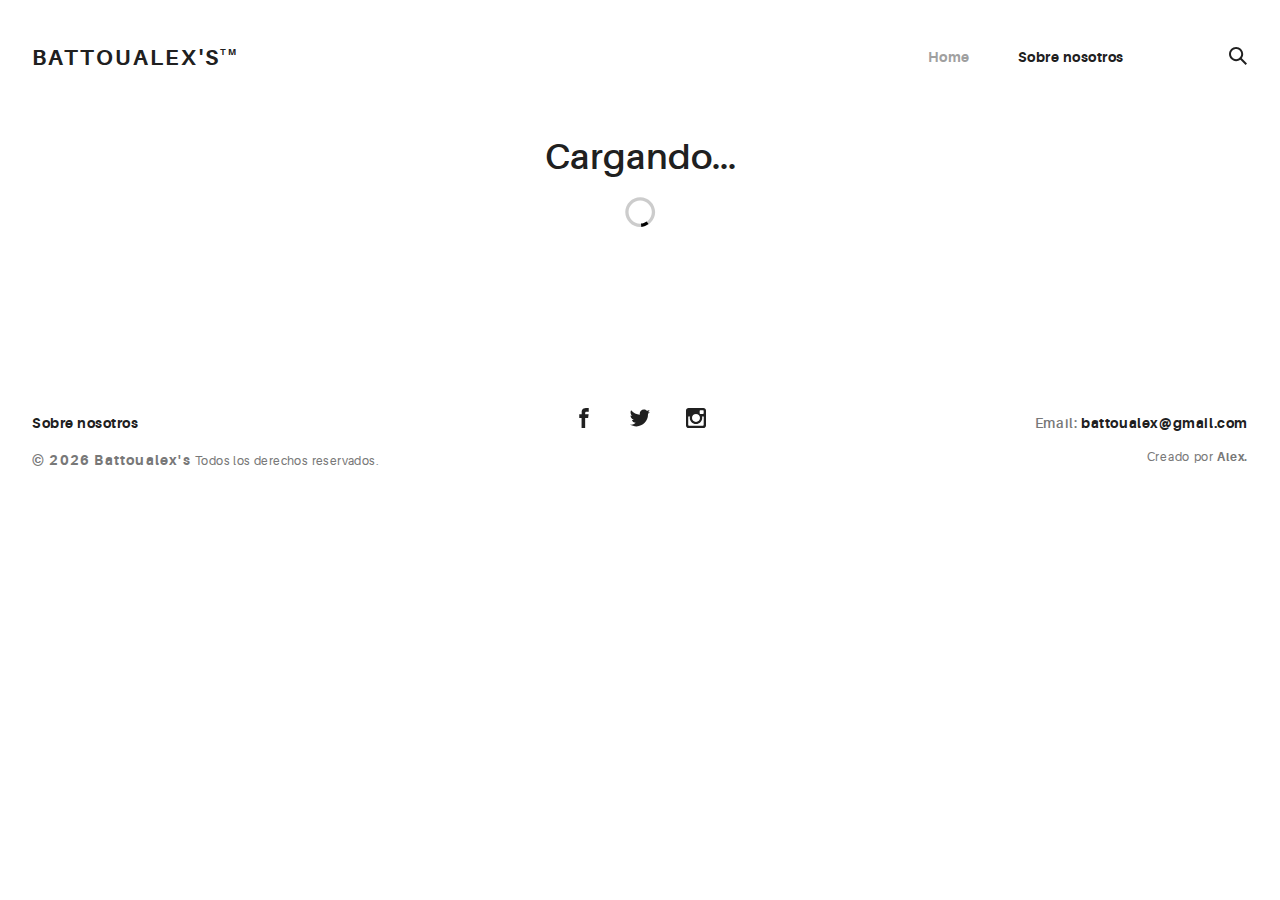
<file: docs/index.html>
<!doctype html><html lang="en"><head><meta charset="utf-8"><title>Portafolio</title><meta name="viewport" content="width=device-width,initial-scale=1"><!-- <link rel="icon" type="image/x-icon" href="favicon.ico"> --><link rel="icon" type="image/svg+xml" href="assets/img/urku-ico.svg"><link rel="stylesheet" href="assets/css/aurora-pack.min.css"><link rel="stylesheet" href="assets/css/aurora-theme-base.min.css"><link rel="stylesheet" href="assets/css/urku.css"><link href="styles.2a6afea83b5afe8d71d6.bundle.css" rel="stylesheet"/></head><body><app-root></app-root><script src="assets/js/svg4everybody.min.js"></script><script>svg4everybody();</script><script type="text/javascript" src="inline.d6e42b8df660f0e7f732.bundle.js"></script><script type="text/javascript" src="polyfills.8eba0ab53b5457105d75.bundle.js"></script><script type="text/javascript" src="vendor.6fea970a7c9254e334ec.bundle.js"></script><script type="text/javascript" src="main.b5e3c4ab23d0b8b8082c.bundle.js"></script></body></html>
</file>
<file: docs/assets/css/urku.css>
/* * * * * * * * * * * * * * * * * * * * *\
 UrkuPortfolio v1.0.0
 Urku is a prtfolio template with a very clean style.
 (c) 2016 Lionel <lionel@pixeden.com> (http://pixeden.com)
 https://bitbucket.org/elrumordelaluz/urkuportfolio
 Licensed under  MIT
\* * * * * * * * * * * * * * * * * * * * */
@charset "UTF-8";
body {
  margin: 0;
}

.rk-container {
  margin-right: auto;
  margin-left: auto;
  padding-left: .25rem;
  padding-right: .25rem;
}
@media (min-width: 40em) {
  .rk-container {
    max-width: 88.88889em;
    width: 95vw;
  }
  .rk-container--inner {
    max-width: 68.88889em;
    width: 82vw;
  }
}
.rk-container--full {
  max-width: 100%;
  padding-left: 0;
  padding-right: 0;
  width: 100%;
}
@media (min-width: 64em) {
  .rk-container {
    padding-left: 0;
    padding-right: 0;
  }
}

.rk-main {
  z-index: 1;
  position: static;
}
.top-fixed .rk-main {
  padding-top: 8.5rem;
}
@media (min-width: 64em) {
  .rk-main {
    position: relative;
  }
}

.rk-header {
  background-color: #fff;
  position: relative;
  z-index: 5;
}
.top-fixed .rk-header {
  position: fixed;
}

.rk-topbar {
  -webkit-box-align: start;
  -webkit-align-items: flex-start;
  -ms-flex-align: start;
          align-items: flex-start;
  display: -webkit-box;
  display: -webkit-flex;
  display: -ms-flexbox;
  display:         flex;
  -webkit-flex-wrap: wrap;
      -ms-flex-wrap: wrap;
          flex-wrap: wrap;
  -webkit-box-pack: justify;
  -webkit-justify-content: space-between;
  -ms-flex-pack: justify;
          justify-content: space-between;
  padding-bottom: 3.3rem;
  padding-top: 2.8rem;
}
@media (min-width: 64em) {
  .rk-topbar {
    padding-bottom: 0;
  }
}

.rk-logo {
  -webkit-box-flex: 0;
  -webkit-flex: 0 0 100%;
      -ms-flex: 0 0 100%;
          flex: 0 0 100%;
  font-size: 1.375rem;
  font-weight: 700;
  letter-spacing: 2.25px;
  text-align: center;
  text-transform: uppercase;
  width: 20%;
}
.rk-logo sup {
  font-size: .5625rem;
  position: relative;
  top: -1px;
}
@media (min-width: 64em) {
  .rk-logo {
    -webkit-box-flex: 1;
    -webkit-flex: 1;
        -ms-flex: 1;
            flex: 1;
    text-align: left;
  }
}

.rk-search {
  -webkit-align-self: flex-start;
  -ms-flex-item-align: start;
          align-self: flex-start;
  margin-bottom: 3.4rem;
  margin-left: 7.7rem;
  padding-top: .16rem;
  position: relative;
}
.rk-search label,
.rk-search input {
  display: inline-block;
  vertical-align: middle;
}
.rk-search label {
  cursor: pointer;
  height: 1.875rem;
  left: -1.5rem;
  padding-bottom: .67em;
  padding-top: 0;
  position: absolute;
  top: 0;
  -webkit-transition: color .3s;
          transition: color .3s;
  width: 1.875rem;
  z-index: 20;
}
.rk-search svg {
  height: 100%;
  width: 100%;
}
.rk-search input {
  background-color: transparent;
  border: 0;
  font-size: .875rem;
  opacity: 0;
  outline: 0;
  padding: 0;
  padding-bottom: .3em;
  -webkit-transition: .3s;
          transition: .3s;
  z-index: 10;
  width: 1px;
}
.rk-search input:focus {
  opacity: 1;
  padding-left: .5rem;
  width: 100px;
}
.rk-search input:focus + label {
  color: #a0a0a0;
}

.rk-navmobile {
  position: relative;
}

.rk-mobile-menu {
  display: none;
}
.rk-mobile-menu + label {
  cursor: pointer;
  display: inline-block;
  height: 24px;
  left: 2.5vw;
  position: absolute;
  top: 2.7rem;
  width: 16px;
  z-index: 300;
}
.rk-mobile-menu + label svg {
  height: 4px;
  width: 20px;
  margin: 0;
  display: block;
  margin-bottom: 3px;
  -webkit-transition: .3s;
          transition: .3s;
}
.rk-mobile-menu + label svg:nth-of-type(1) {
  -webkit-transform-origin: center left;
      -ms-transform-origin: center left;
          transform-origin: center left;
}
.rk-mobile-menu + label svg:nth-of-type(3) {
  -webkit-transform-origin: center left;
      -ms-transform-origin: center left;
          transform-origin: center left;
}
@media (min-width: 64em) {
  .rk-mobile-menu + label {
    display: none;
  }
}
.rk-mobile-menu:checked + label,
.rk-mobile-menu + label:hover {
  color: #a0a0a0;
}
.rk-mobile-menu:checked + label svg:nth-of-type(1) {
  -webkit-transform: rotate(45deg);
      -ms-transform: rotate(45deg);
          transform: rotate(45deg);
}
.rk-mobile-menu:checked + label svg:nth-of-type(2) {
  -webkit-transform: translateX(-100%);
      -ms-transform: translateX(-100%);
          transform: translateX(-100%);
  opacity: 0;
}
.rk-mobile-menu:checked + label svg:nth-of-type(3) {
  -webkit-transform: rotate(-45deg);
      -ms-transform: rotate(-45deg);
          transform: rotate(-45deg);
}

.rk-footer {
  margin-top: 10.5rem;
  margin-bottom: 2rem;
}

.rk-footer__text {
  color: #787878;
  font-size: .75rem;
  margin-bottom: .875rem;
}
.rk-footer__text span {
  font-size: .875rem;
}

.rk-footer__copy {
  letter-spacing: .4px;
}
.rk-footer__copy span {
  letter-spacing: 1.2px;
}

.rk-footer__contact {
  display: inline-block;
  letter-spacing: .6px;
}

.rk-footer__by {
  letter-spacing: .7px;
}

.rk-social-btn {
  background: none;
  border: 0;
  display: inline-block;
  height: 20px;
  margin-left: 1rem;
  margin-right: 1rem;
  width: 20px;
}
.rk-social-btn:first-child {
  margin-left: 0;
}
.rk-social-btn:last-child {
  margin-right: 0;
}
.rk-social-btn svg {
  height: 100%;
  width: 100%;
}

.rk-layout-ctrl-cont {
  position: absolute;
  text-align: right;
  top: 2.65rem;
  padding-right: 2.5rem;
}
.top-fixed .rk-layout-ctrl-cont {
  position: fixed;
  z-index: 401;
}
.top-fixed .rk-layout-ctrl-cont:first-of-type {
  top: 2.65rem;
}
@media (min-width: 64em) {
  .rk-layout-ctrl-cont {
    padding-right: 0;
    top: 2.25rem;
  }
  .rk-layout-ctrl-cont:first-of-type {
    top: 0;
  }
  .top-fixed .rk-layout-ctrl-cont {
    top: 10.7625rem;
    z-index: -1;
  }
  .top-fixed .rk-layout-ctrl-cont:first-of-type {
    top: 8.5rem;
  }
}

.rk-layout-ctrl {
  cursor: pointer;
  display: none;
  float: right;
  clear: both;
  height: 28px;
  opacity: 0;
  padding-right: .09rem;
  padding-top: 0;
  -webkit-transition: color .3s;
          transition: color .3s;
  width: 20px;
  z-index: 401;
  position: absolute;
}
.rk-layout-ctrl:hover {
  color: #a0a0a0;
}
.rk-layout-ctrl svg {
  height: 100%;
  width: 100%;
}
@media (min-width: 40em) {
  .rk-layout-ctrl {
    display: inline-block;
  }
}
@media (min-width: 64em) {
  .rk-layout-ctrl {
    opacity: 1;
    position: static;
  }
}

.layout-ctrl-input {
  display: none;
}
.layout-ctrl-input:checked + .rk-layout-ctrl-cont label {
  display: none;
  color: #a0a0a0;
}
@media (min-width: 64em) {
  .layout-ctrl-input:checked + .rk-layout-ctrl-cont label {
    display: block;
  }
}

.rk-layout-ctrl-mobile {
  color: #a0a0a0;
  height: 19px;
  position: absolute;
  right: 40px;
  top: 46px;
  width: 19px;
  z-index: 400;
}
.top-fixed .rk-layout-ctrl-mobile {
  position: fixed;
}
.rk-layout-ctrl-mobile svg {
  -webkit-transition: -webkit-transform 250ms;
          transition:         transform 250ms;
  position: absolute;
  width: 48%;
}
.rk-layout-ctrl-mobile svg:nth-child(1),
.rk-layout-ctrl-mobile svg:nth-child(2) {
  top: 0;
  -webkit-transform-origin: top center;
      -ms-transform-origin: top center;
          transform-origin: top center;
}
.rk-layout-ctrl-mobile svg:nth-child(1),
.rk-layout-ctrl-mobile svg:nth-child(3) {
  left: 0;
}
.rk-layout-ctrl-mobile svg:nth-child(2),
.rk-layout-ctrl-mobile svg:nth-child(4) {
  right: 0;
}
.rk-layout-ctrl-mobile svg:nth-child(3),
.rk-layout-ctrl-mobile svg:nth-child(4) {
  bottom: 0;
  -webkit-transform-origin: bottom center;
      -ms-transform-origin: bottom center;
          transform-origin: bottom center;
}
.rk-layout-ctrl-mobile svg:nth-child(1),
.rk-layout-ctrl-mobile svg:nth-child(4) {
  -webkit-transform: scaleY(1.3);
      -ms-transform: scaleY(1.3);
          transform: scaleY(1.3);
}
.rk-layout-ctrl-mobile svg:nth-child(2),
.rk-layout-ctrl-mobile svg:nth-child(3) {
  -webkit-transform: scaleY(.7);
      -ms-transform: scaleY(.7);
          transform: scaleY(.7);
}
.rk-layout-ctrl-mobile.layout-blog svg:nth-child(1),
.rk-layout-ctrl-mobile.layout-blog svg:nth-child(3) {
  -webkit-transform: scaleX(1.3);
      -ms-transform: scaleX(1.3);
          transform: scaleX(1.3);
  -webkit-transform-origin: left center;
      -ms-transform-origin: left center;
          transform-origin: left center;
}
.rk-layout-ctrl-mobile.layout-blog svg:nth-child(2),
.rk-layout-ctrl-mobile.layout-blog svg:nth-child(4) {
  -webkit-transform: scaleX(1.3);
      -ms-transform: scaleX(1.3);
          transform: scaleX(1.3);
  -webkit-transform-origin: right center;
      -ms-transform-origin: right center;
          transform-origin: right center;
}
#layout-grid:checked ~ .rk-layout-ctrl-mobile svg {
  -webkit-transform: scale(1);
      -ms-transform: scale(1);
          transform: scale(1);
}
@media (max-width: 40em) {
  .rk-layout-ctrl-mobile {
    display: none;
  }
}
@media (min-width: 64em) {
  .rk-layout-ctrl-mobile {
    display: none;
  }
}

.rk-portfolio__items {
  margin-top: -4px;
}
@media (min-width: 40em) {
  .rk-portfolio__items {
    display: -webkit-box;
    display: -webkit-flex;
    display: -ms-flexbox;
    display:         flex;
    -webkit-flex-wrap: wrap;
        -ms-flex-wrap: wrap;
            flex-wrap: wrap;
    margin-left: -4px;
    margin-right: -4px;
  }
}

.rk-item {
  display: block;
  margin: 0;
  margin-bottom: .5rem;
  position: relative;
}
.rk-item.ae-masonry__item {
  display: inline-block;
  margin-bottom: 0;
}
.rk-item img {
  display: block;
  width: 100%;
}
.rk-item:hover .item-meta {
  opacity: 1;
  visibility: visible;
}
.rk-item--flex {
  background-position: center center;
  background-repeat: no-repeat;
  background-size: cover;
  border-color: white;
  border-width: 4px;
  border-style: solid;
  -webkit-box-flex: 1;
  -webkit-flex: 1;
      -ms-flex: 1;
          flex: 1;
  margin-bottom: 0;
  overflow: hidden;
}
.rk-item--flex:after {
  display: none;
}
.rk-item--flex:before {
  content: "";
  display: block;
  padding-top: 100%;
}
.rk-item--flex:hover {
  background-color: #000;
  background-blend-mode: luminosity;
}
@media (min-width: 40em) {
  .rk-item {
    border-width: 4px;
  }
}

.post-img {
  background-position: center center;
  background-repeat: no-repeat;
  background-size: cover;
  display: block;
  position: relative;
}
.post-img:before {
  content: "";
  display: block;
  padding-top: 100%;
}
.post-img:hover {
  background-color: #000;
  background-blend-mode: luminosity;
}
.post-img:hover .item-meta {
  opacity: 1;
  visibility: visible;
}

.item-meta {
  -webkit-box-align: center;
  -webkit-align-items: center;
  -ms-flex-align: center;
          align-items: center;
  background-color: rgba(255, 255, 255, .75);
  bottom: 0;
  color: #202020;
  display: -webkit-box;
  display: -webkit-flex;
  display: -ms-flexbox;
  display:         flex;
  -webkit-box-orient: vertical;
  -webkit-box-direction: normal;
  -webkit-flex-direction: column;
      -ms-flex-direction: column;
          flex-direction: column;
  font-size: .67rem;
  -webkit-box-pack: center;
  -webkit-justify-content: center;
  -ms-flex-pack: center;
          justify-content: center;
  left: 0;
  margin: auto;
  opacity: 0;
  padding: 2%;
  position: absolute;
  right: 0;
  text-align: center;
  -webkit-transition: opacity .5s;
          transition: opacity .5s;
  top: 0;
}
.item-meta h2 {
  font-size: 2.25em;
  font-weight: 700;
}
.item-meta p {
  font-size: 1.5em;
  margin-bottom: 0;
}
@media (min-width: 64em) {
  .item-meta {
    font-size: 1vw;
  }
}
@media (min-width: 94.75em) {
  .item-meta {
    font-size: 1rem;
  }
}

@media (min-width: 40em) {
  .rk-size-12 .item-meta h2,
  .fz-12 .item-meta2 h2 {
    font-size: 2.25em;
  }
  .rk-size-12 .item-meta p,
  .fz-12 .item-meta2 p {
    font-size: 1.5em;
  }
  .rk-size-8 .item-meta h2,
  .fz-8 .item-meta h2 {
    font-size: 2em;
  }
  .rk-size-8 .item-meta p,
  .fz-8 .item-meta p {
    font-size: 1.5em;
  }
  .rk-size-6 .item-meta h2,
  .fz-6 .item-meta h2 {
    font-size: 1.75em;
  }
  .rk-size-6 .item-meta p,
  .fz-6 .item-meta p {
    font-size: 1.3125em;
  }
  .rk-size-4 .item-meta h2,
  .fz-4 .item-meta h2 {
    font-size: 1.5em;
  }
  .rk-size-4 .item-meta p,
  .fz-4 .item-meta p {
    font-size: 1.125em;
  }
  .rk-size-3 .item-meta h2,
  .fz-3 .item-meta h2 {
    font-size: 1.3125em;
  }
  .rk-size-3 .item-meta p,
  .fz-3 .item-meta p {
    font-size: 1.125em;
  }
  #layout-grid:checked ~ .rk-portfolio .rk-tosize-12 .item-meta h2 {
    font-size: 2.25em;
  }
  #layout-grid:checked ~ .rk-portfolio .rk-tosize-12 .item-meta p {
    font-size: 1.5em;
  }
  #layout-grid:checked ~ .rk-portfolio .rk-tosize-6 .item-meta h2 {
    font-size: 1.75em;
  }
  #layout-grid:checked ~ .rk-portfolio .rk-tosize-6 .item-meta p {
    font-size: 1.3125em;
  }
  #layout-grid:checked ~ .rk-portfolio .rk-tosize-4 .item-meta h2,
  #layout-grid:checked ~ .rk-portfolio .rk-tosize-8 .rk-tosize-6 .item-meta h2 {
    font-size: 1.5em;
  }
  #layout-grid:checked ~ .rk-portfolio .rk-tosize-4 .item-meta p,
  #layout-grid:checked ~ .rk-portfolio .rk-tosize-8 .rk-tosize-6 .item-meta p {
    font-size: 1.125em;
  }
  #layout-grid:checked ~ .rk-portfolio .rk-tosize-3 .item-meta h2,
  #layout-grid:checked ~ .rk-portfolio .rk-tosize-6 .rk-tosize-6 .item-meta h2 {
    font-size: 1.3125em;
  }
  #layout-grid:checked ~ .rk-portfolio .rk-tosize-3 .item-meta p,
  #layout-grid:checked ~ .rk-portfolio .rk-tosize-6 .rk-tosize-6 .item-meta p {
    font-size: 1.125em;
  }
}

.ae-masonry .item-meta h2 {
  font-size: 2.25em;
}

.ae-masonry .item-meta p {
  font-size: 1.5em;
}

@media (min-width: 40em) {
  .rk-portfolio .ae-masonry-sm-2 .item-meta h2,
  .rk-portfolio .ae-grid__item[class*="item-sm"]:nth-child(1):nth-last-child(2) h2,
  .rk-portfolio .ae-grid__item[class*="item-sm"]:nth-child(1):nth-last-child(2) ~ .ae-grid__item[class*="item-sm"] h2 {
    font-size: 1.75em;
  }
  .rk-portfolio .ae-masonry-sm-2 .item-meta p,
  .rk-portfolio .ae-grid__item[class*="item-sm"]:nth-child(1):nth-last-child(2) p,
  .rk-portfolio .ae-grid__item[class*="item-sm"]:nth-child(1):nth-last-child(2) ~ .ae-grid__item[class*="item-sm"] p {
    font-size: 1.3125em;
  }
  .rk-portfolio .ae-masonry-sm-3 .item-meta h2,
  .rk-portfolio .ae-grid__item[class*="item-sm"]:nth-child(1):nth-last-child(3) h2,
  .rk-portfolio .ae-grid__item[class*="item-sm"]:nth-child(1):nth-last-child(3) ~ .ae-grid__item[class*="item-sm"] h2 {
    font-size: 1.5em;
  }
  .rk-portfolio .ae-masonry-sm-3 .item-meta p,
  .rk-portfolio .ae-grid__item[class*="item-sm"]:nth-child(1):nth-last-child(3) p,
  .rk-portfolio .ae-grid__item[class*="item-sm"]:nth-child(1):nth-last-child(3) ~ .ae-grid__item[class*="item-sm"] p {
    font-size: 1.125em;
  }
  .rk-portfolio .ae-masonry-sm-4 .item-meta h2,
  .rk-portfolio .ae-grid__item[class*="item-sm"]:nth-child(1):nth-last-child(4) h2,
  .rk-portfolio .ae-grid__item[class*="item-sm"]:nth-child(1):nth-last-child(4) ~ .ae-grid__item[class*="item-sm"] h2 {
    font-size: 1.3125em;
  }
  .rk-portfolio .ae-masonry-sm-4 .item-meta p,
  .rk-portfolio .ae-grid__item[class*="item-sm"]:nth-child(1):nth-last-child(4) p,
  .rk-portfolio .ae-grid__item[class*="item-sm"]:nth-child(1):nth-last-child(4) ~ .ae-grid__item[class*="item-sm"] p {
    font-size: 1.125em;
  }
}

@media (min-width: 52em) {
  .rk-portfolio .ae-masonry-md-2 .item-meta h2,
  .rk-portfolio .ae-grid__item[class*="item-md"]:nth-child(1):nth-last-child(2) h2,
  .rk-portfolio .ae-grid__item[class*="item-md"]:nth-child(1):nth-last-child(2) ~ .ae-grid__item[class*="item-md"] h2 {
    font-size: 1.75em;
  }
  .rk-portfolio .ae-masonry-md-2 .item-meta p,
  .rk-portfolio .ae-grid__item[class*="item-md"]:nth-child(1):nth-last-child(2) p,
  .rk-portfolio .ae-grid__item[class*="item-md"]:nth-child(1):nth-last-child(2) ~ .ae-grid__item[class*="item-md"] p {
    font-size: 1.3125em;
  }
  .rk-portfolio .ae-masonry-md-3 .item-meta h2,
  .rk-portfolio .ae-grid__item[class*="item-md"]:nth-child(1):nth-last-child(3) h2,
  .rk-portfolio .ae-grid__item[class*="item-md"]:nth-child(1):nth-last-child(3) ~ .ae-grid__item[class*="item-md"] h2 {
    font-size: 1.5em;
  }
  .rk-portfolio .ae-masonry-md-3 .item-meta p,
  .rk-portfolio .ae-grid__item[class*="item-md"]:nth-child(1):nth-last-child(3) p,
  .rk-portfolio .ae-grid__item[class*="item-md"]:nth-child(1):nth-last-child(3) ~ .ae-grid__item[class*="item-md"] p {
    font-size: 1.125em;
  }
  .rk-portfolio .ae-masonry-md-4 .item-meta h2,
  .rk-portfolio .ae-grid__item[class*="item-md"]:nth-child(1):nth-last-child(4) h2,
  .rk-portfolio .ae-grid__item[class*="item-md"]:nth-child(1):nth-last-child(4) ~ .ae-grid__item[class*="item-md"] h2 {
    font-size: 1.3125em;
  }
  .rk-portfolio .ae-masonry-md-4 .item-meta p,
  .rk-portfolio .ae-grid__item[class*="item-md"]:nth-child(1):nth-last-child(4) p,
  .rk-portfolio .ae-grid__item[class*="item-md"]:nth-child(1):nth-last-child(4) ~ .ae-grid__item[class*="item-md"] p {
    font-size: 1.125em;
  }
}

@media (min-width: 64em) {
  .rk-portfolio .ae-masonry-lg-2 .item-meta h2,
  .rk-portfolio .ae-grid__item[class*="item-lg"]:nth-child(1):nth-last-child(2) h2,
  .rk-portfolio .ae-grid__item[class*="item-lg"]:nth-child(1):nth-last-child(2) ~ .ae-grid__item[class*="item-lg"] h2 {
    font-size: 1.75em;
  }
  .rk-portfolio .ae-masonry-lg-2 .item-meta p,
  .rk-portfolio .ae-grid__item[class*="item-lg"]:nth-child(1):nth-last-child(2) p,
  .rk-portfolio .ae-grid__item[class*="item-lg"]:nth-child(1):nth-last-child(2) ~ .ae-grid__item[class*="item-lg"] p {
    font-size: 1.3125em;
  }
  .rk-portfolio .ae-masonry-lg-3 .item-meta h2,
  .rk-portfolio .ae-grid__item[class*="item-lg"]:nth-child(1):nth-last-child(3) h2,
  .rk-portfolio .ae-grid__item[class*="item-lg"]:nth-child(1):nth-last-child(3) ~ .ae-grid__item[class*="item-lg"] h2 {
    font-size: 1.5em;
  }
  .rk-portfolio .ae-masonry-lg-3 .item-meta p,
  .rk-portfolio .ae-grid__item[class*="item-lg"]:nth-child(1):nth-last-child(3) p,
  .rk-portfolio .ae-grid__item[class*="item-lg"]:nth-child(1):nth-last-child(3) ~ .ae-grid__item[class*="item-lg"] p {
    font-size: 1.125em;
  }
  .rk-portfolio .ae-masonry-lg-4 .item-meta h2,
  .rk-portfolio .ae-grid__item[class*="item-lg"]:nth-child(1):nth-last-child(4) h2,
  .rk-portfolio .ae-grid__item[class*="item-lg"]:nth-child(1):nth-last-child(4) ~ .ae-grid__item[class*="item-lg"] h2 {
    font-size: 1.3125em;
  }
  .rk-portfolio .ae-masonry-lg-4 .item-meta p,
  .rk-portfolio .ae-grid__item[class*="item-lg"]:nth-child(1):nth-last-child(4) p,
  .rk-portfolio .ae-grid__item[class*="item-lg"]:nth-child(1):nth-last-child(4) ~ .ae-grid__item[class*="item-lg"] p {
    font-size: 1.125em;
  }
}

@media (min-width: 75em) {
  .rk-portfolio .ae-masonry-xl-2 .item-meta h2,
  .rk-portfolio .ae-grid__item[class*="item-xl"]:nth-child(1):nth-last-child(2) h2,
  .rk-portfolio .ae-grid__item[class*="item-xl"]:nth-child(1):nth-last-child(2) ~ .ae-grid__item[class*="item-xl"] h2 {
    font-size: 1.75em;
  }
  .rk-portfolio .ae-masonry-xl-2 .item-meta p,
  .rk-portfolio .ae-grid__item[class*="item-xl"]:nth-child(1):nth-last-child(2) p,
  .rk-portfolio .ae-grid__item[class*="item-xl"]:nth-child(1):nth-last-child(2) ~ .ae-grid__item[class*="item-xl"] p {
    font-size: 1.3125em;
  }
  .rk-portfolio .ae-masonry-xl-3 .item-meta h2,
  .rk-portfolio .ae-grid__item[class*="item-xl"]:nth-child(1):nth-last-child(3) h2,
  .rk-portfolio .ae-grid__item[class*="item-xl"]:nth-child(1):nth-last-child(3) ~ .ae-grid__item[class*="item-xl"] h2 {
    font-size: 1.5em;
  }
  .rk-portfolio .ae-masonry-xl-3 .item-meta p,
  .rk-portfolio .ae-grid__item[class*="item-xl"]:nth-child(1):nth-last-child(3) p,
  .rk-portfolio .ae-grid__item[class*="item-xl"]:nth-child(1):nth-last-child(3) ~ .ae-grid__item[class*="item-xl"] p {
    font-size: 1.125em;
  }
  .rk-portfolio .ae-masonry-xl-4 .item-meta h2,
  .rk-portfolio .ae-grid__item[class*="item-xl"]:nth-child(1):nth-last-child(4) h2,
  .rk-portfolio .ae-grid__item[class*="item-xl"]:nth-child(1):nth-last-child(4) ~ .ae-grid__item[class*="item-xl"] h2 {
    font-size: 1.3125em;
  }
  .rk-portfolio .ae-masonry-xl-4 .item-meta p,
  .rk-portfolio .ae-grid__item[class*="item-xl"]:nth-child(1):nth-last-child(4) p,
  .rk-portfolio .ae-grid__item[class*="item-xl"]:nth-child(1):nth-last-child(4) ~ .ae-grid__item[class*="item-xl"] p {
    font-size: 1.125em;
  }
}

@media (min-width: 40em) {
  .rk-size-1 {
    -webkit-box-flex: 0;
    -webkit-flex-grow: 0;
    -ms-flex-positive: 0;
            flex-grow: 0;
    -webkit-flex-shrink: 0;
    -ms-flex-negative: 0;
            flex-shrink: 0;
    -webkit-flex-basis: auto;
    -ms-flex-preferred-size: auto;
            flex-basis: auto;
    width: 8.33333%;
  }
  .rk-size-2 {
    -webkit-box-flex: 0;
    -webkit-flex-grow: 0;
    -ms-flex-positive: 0;
            flex-grow: 0;
    -webkit-flex-shrink: 0;
    -ms-flex-negative: 0;
            flex-shrink: 0;
    -webkit-flex-basis: auto;
    -ms-flex-preferred-size: auto;
            flex-basis: auto;
    width: 16.66667%;
  }
  .rk-size-3 {
    -webkit-box-flex: 0;
    -webkit-flex-grow: 0;
    -ms-flex-positive: 0;
            flex-grow: 0;
    -webkit-flex-shrink: 0;
    -ms-flex-negative: 0;
            flex-shrink: 0;
    -webkit-flex-basis: auto;
    -ms-flex-preferred-size: auto;
            flex-basis: auto;
    width: 25%;
  }
  .rk-size-4 {
    -webkit-box-flex: 0;
    -webkit-flex-grow: 0;
    -ms-flex-positive: 0;
            flex-grow: 0;
    -webkit-flex-shrink: 0;
    -ms-flex-negative: 0;
            flex-shrink: 0;
    -webkit-flex-basis: auto;
    -ms-flex-preferred-size: auto;
            flex-basis: auto;
    width: 33.33333%;
  }
  .rk-size-5 {
    -webkit-box-flex: 0;
    -webkit-flex-grow: 0;
    -ms-flex-positive: 0;
            flex-grow: 0;
    -webkit-flex-shrink: 0;
    -ms-flex-negative: 0;
            flex-shrink: 0;
    -webkit-flex-basis: auto;
    -ms-flex-preferred-size: auto;
            flex-basis: auto;
    width: 41.66667%;
  }
  .rk-size-6 {
    -webkit-box-flex: 0;
    -webkit-flex-grow: 0;
    -ms-flex-positive: 0;
            flex-grow: 0;
    -webkit-flex-shrink: 0;
    -ms-flex-negative: 0;
            flex-shrink: 0;
    -webkit-flex-basis: auto;
    -ms-flex-preferred-size: auto;
            flex-basis: auto;
    width: 50%;
  }
  .rk-size-7 {
    -webkit-box-flex: 0;
    -webkit-flex-grow: 0;
    -ms-flex-positive: 0;
            flex-grow: 0;
    -webkit-flex-shrink: 0;
    -ms-flex-negative: 0;
            flex-shrink: 0;
    -webkit-flex-basis: auto;
    -ms-flex-preferred-size: auto;
            flex-basis: auto;
    width: 58.33333%;
  }
  .rk-size-8 {
    -webkit-box-flex: 0;
    -webkit-flex-grow: 0;
    -ms-flex-positive: 0;
            flex-grow: 0;
    -webkit-flex-shrink: 0;
    -ms-flex-negative: 0;
            flex-shrink: 0;
    -webkit-flex-basis: auto;
    -ms-flex-preferred-size: auto;
            flex-basis: auto;
    width: 66.66667%;
  }
  .rk-size-9 {
    -webkit-box-flex: 0;
    -webkit-flex-grow: 0;
    -ms-flex-positive: 0;
            flex-grow: 0;
    -webkit-flex-shrink: 0;
    -ms-flex-negative: 0;
            flex-shrink: 0;
    -webkit-flex-basis: auto;
    -ms-flex-preferred-size: auto;
            flex-basis: auto;
    width: 75%;
  }
  .rk-size-10 {
    -webkit-box-flex: 0;
    -webkit-flex-grow: 0;
    -ms-flex-positive: 0;
            flex-grow: 0;
    -webkit-flex-shrink: 0;
    -ms-flex-negative: 0;
            flex-shrink: 0;
    -webkit-flex-basis: auto;
    -ms-flex-preferred-size: auto;
            flex-basis: auto;
    width: 83.33333%;
  }
  .rk-size-11 {
    -webkit-box-flex: 0;
    -webkit-flex-grow: 0;
    -ms-flex-positive: 0;
            flex-grow: 0;
    -webkit-flex-shrink: 0;
    -ms-flex-negative: 0;
            flex-shrink: 0;
    -webkit-flex-basis: auto;
    -ms-flex-preferred-size: auto;
            flex-basis: auto;
    width: 91.66667%;
  }
  .rk-size-12 {
    -webkit-box-flex: 0;
    -webkit-flex-grow: 0;
    -ms-flex-positive: 0;
            flex-grow: 0;
    -webkit-flex-shrink: 0;
    -ms-flex-negative: 0;
            flex-shrink: 0;
    -webkit-flex-basis: auto;
    -ms-flex-preferred-size: auto;
            flex-basis: auto;
    width: 100%;
  }
}

#layout-grid:checked ~ .rk-portfolio .rk-tosize-1 {
  -webkit-box-flex: 0;
  -webkit-flex-grow: 0;
  -ms-flex-positive: 0;
          flex-grow: 0;
  -webkit-flex-shrink: 0;
  -ms-flex-negative: 0;
          flex-shrink: 0;
  -webkit-flex-basis: auto;
  -ms-flex-preferred-size: auto;
          flex-basis: auto;
  width: 8.33333%;
}

#layout-grid:checked ~ .rk-portfolio .rk-tosize-2 {
  -webkit-box-flex: 0;
  -webkit-flex-grow: 0;
  -ms-flex-positive: 0;
          flex-grow: 0;
  -webkit-flex-shrink: 0;
  -ms-flex-negative: 0;
          flex-shrink: 0;
  -webkit-flex-basis: auto;
  -ms-flex-preferred-size: auto;
          flex-basis: auto;
  width: 16.66667%;
}

#layout-grid:checked ~ .rk-portfolio .rk-tosize-3 {
  -webkit-box-flex: 0;
  -webkit-flex-grow: 0;
  -ms-flex-positive: 0;
          flex-grow: 0;
  -webkit-flex-shrink: 0;
  -ms-flex-negative: 0;
          flex-shrink: 0;
  -webkit-flex-basis: auto;
  -ms-flex-preferred-size: auto;
          flex-basis: auto;
  width: 25%;
}

#layout-grid:checked ~ .rk-portfolio .rk-tosize-4 {
  -webkit-box-flex: 0;
  -webkit-flex-grow: 0;
  -ms-flex-positive: 0;
          flex-grow: 0;
  -webkit-flex-shrink: 0;
  -ms-flex-negative: 0;
          flex-shrink: 0;
  -webkit-flex-basis: auto;
  -ms-flex-preferred-size: auto;
          flex-basis: auto;
  width: 33.33333%;
}

#layout-grid:checked ~ .rk-portfolio .rk-tosize-5 {
  -webkit-box-flex: 0;
  -webkit-flex-grow: 0;
  -ms-flex-positive: 0;
          flex-grow: 0;
  -webkit-flex-shrink: 0;
  -ms-flex-negative: 0;
          flex-shrink: 0;
  -webkit-flex-basis: auto;
  -ms-flex-preferred-size: auto;
          flex-basis: auto;
  width: 41.66667%;
}

#layout-grid:checked ~ .rk-portfolio .rk-tosize-6 {
  -webkit-box-flex: 0;
  -webkit-flex-grow: 0;
  -ms-flex-positive: 0;
          flex-grow: 0;
  -webkit-flex-shrink: 0;
  -ms-flex-negative: 0;
          flex-shrink: 0;
  -webkit-flex-basis: auto;
  -ms-flex-preferred-size: auto;
          flex-basis: auto;
  width: 50%;
}

#layout-grid:checked ~ .rk-portfolio .rk-tosize-7 {
  -webkit-box-flex: 0;
  -webkit-flex-grow: 0;
  -ms-flex-positive: 0;
          flex-grow: 0;
  -webkit-flex-shrink: 0;
  -ms-flex-negative: 0;
          flex-shrink: 0;
  -webkit-flex-basis: auto;
  -ms-flex-preferred-size: auto;
          flex-basis: auto;
  width: 58.33333%;
}

#layout-grid:checked ~ .rk-portfolio .rk-tosize-8 {
  -webkit-box-flex: 0;
  -webkit-flex-grow: 0;
  -ms-flex-positive: 0;
          flex-grow: 0;
  -webkit-flex-shrink: 0;
  -ms-flex-negative: 0;
          flex-shrink: 0;
  -webkit-flex-basis: auto;
  -ms-flex-preferred-size: auto;
          flex-basis: auto;
  width: 66.66667%;
}

#layout-grid:checked ~ .rk-portfolio .rk-tosize-9 {
  -webkit-box-flex: 0;
  -webkit-flex-grow: 0;
  -ms-flex-positive: 0;
          flex-grow: 0;
  -webkit-flex-shrink: 0;
  -ms-flex-negative: 0;
          flex-shrink: 0;
  -webkit-flex-basis: auto;
  -ms-flex-preferred-size: auto;
          flex-basis: auto;
  width: 75%;
}

#layout-grid:checked ~ .rk-portfolio .rk-tosize-10 {
  -webkit-box-flex: 0;
  -webkit-flex-grow: 0;
  -ms-flex-positive: 0;
          flex-grow: 0;
  -webkit-flex-shrink: 0;
  -ms-flex-negative: 0;
          flex-shrink: 0;
  -webkit-flex-basis: auto;
  -ms-flex-preferred-size: auto;
          flex-basis: auto;
  width: 83.33333%;
}

#layout-grid:checked ~ .rk-portfolio .rk-tosize-11 {
  -webkit-box-flex: 0;
  -webkit-flex-grow: 0;
  -ms-flex-positive: 0;
          flex-grow: 0;
  -webkit-flex-shrink: 0;
  -ms-flex-negative: 0;
          flex-shrink: 0;
  -webkit-flex-basis: auto;
  -ms-flex-preferred-size: auto;
          flex-basis: auto;
  width: 91.66667%;
}

#layout-grid:checked ~ .rk-portfolio .rk-tosize-12 {
  -webkit-box-flex: 0;
  -webkit-flex-grow: 0;
  -ms-flex-positive: 0;
          flex-grow: 0;
  -webkit-flex-shrink: 0;
  -ms-flex-negative: 0;
          flex-shrink: 0;
  -webkit-flex-basis: auto;
  -ms-flex-preferred-size: auto;
          flex-basis: auto;
  width: 100%;
}

#layout-grid:checked ~ .rk-portfolio .rk-tosize-auto {
  -webkit-box-flex: 1;
  -webkit-flex: 1;
      -ms-flex: 1;
          flex: 1;
}

@media (min-width: 40em) {
  .rk-landscape:before {
    padding-top: 66.93548%;
  }
  .rk-landscape-alt:before {
    padding-top: 56.45161%;
  }
  .rk-portrait:before {
    padding-top: 134.74026%;
  }
  .rk-square:before {
    padding-top: 100%;
  }
}

#layout-grid:checked ~ .rk-portfolio .rk-tolandscape:before,
#layout-grid:checked ~ .rk-blog .rk-tolandscape:before,
.rk-blog--columns .rk-tolandscape:before {
  padding-top: 66.93548%;
}

#layout-grid:checked ~ .rk-portfolio .rk-tolandscape-alt:before,
#layout-grid:checked ~ .rk-blog .rk-tolandscape-alt:before,
.rk-blog--columns .rk-tolandscape-alt:before {
  padding-top: 56.45161%;
}

#layout-grid:checked ~ .rk-portfolio .rk-toportrait:before,
#layout-grid:checked ~ .rk-blog .rk-toportrait:before,
.rk-blog--columns .rk-toportrait:before {
  padding-top: 134.74026%;
}

#layout-grid:checked ~ .rk-portfolio .rk-tosquare:before,
#layout-grid:checked ~ .rk-blog .rk-tosquare:before,
.rk-blog--columns .rk-tosquare:before {
  padding-top: 100%;
}

.item-1 {
  background-image: url("../img/project-1.jpg");
}
@media (min-width: 40em) {
  #layout-grid:checked ~ .rk-portfolio .item-1 {
    background-position: center left;
  }
}

.item-2 {
  background-image: url("../img/project-2.jpg");
}

.item-3 {
  background-image: url("../img/project-3.jpg");
}

.item-4 {
  background-image: url("../img/project-4.jpg");
}

.item-5 {
  background-image: url("../img/project-5.jpg");
}
@media (min-width: 40em) {
  #layout-grid:checked ~ .rk-portfolio .item-5 {
    background-position: center left;
  }
}

.item-6 {
  background-image: url("../img/project-6.jpg");
}
@media (min-width: 40em) {
  #layout-grid:checked ~ .rk-portfolio .item-6 {
    background-position: top center;
  }
}

.item-7 {
  background-image: url("../img/project-7.jpg");
}

.item-8 {
  background-image: url("../img/project-8.jpg");
}

.item-9 {
  background-image: url("../img/project-9.jpg");
}

.item-10 {
  background-image: url("../img/project-10.jpg");
}

.item-11 {
  background-image: url("../img/project-11.jpg");
}

.item-12 {
  background-image: url("../img/project-12.jpg");
}

.item-13 {
  background-image: url("../img/project-13.jpg");
}
@media (min-width: 40em) {
  #layout-grid:checked ~ .rk-portfolio .item-13 {
    background-position: top right;
  }
  #layout-grid:checked ~ .rk-portfolio .item-13 {
    background-size: 142%;
  }
}

.item-14 {
  background-image: url("../img/project-14.jpg");
}

.item-15 {
  background-image: url("../img/project-15.jpg");
}

@media (min-width: 40em) {
  #layout-grid:checked ~ .rk-portfolio .rk-items-cont {
    display: -webkit-box;
    display: -webkit-flex;
    display: -ms-flexbox;
    display:         flex;
  }
}

.rk-portfolio-cover {
  background-position: center center;
  background-size: cover;
  display: -webkit-box;
  display: -webkit-flex;
  display: -ms-flexbox;
  display:         flex;
  -webkit-box-pack: center;
  -webkit-justify-content: center;
  -ms-flex-pack: center;
          justify-content: center;
  -webkit-box-align: end;
  -webkit-align-items: flex-end;
  -ms-flex-align: end;
          align-items: flex-end;
  height: 100vh;
  padding-bottom: 1.5rem;
  width: 100%;
}
@media (min-width: 40em) {
  .rk-portfolio-cover {
    padding-bottom: 2.5rem;
  }
}

.rk-portfolio--inner img {
  width: 100%;
}

.rk-portfolio-title {
  letter-spacing: .0359em;
}

.rk-portfolio-category {
  letter-spacing: .021em;
}

.rk-portfolio-inner-client span {
  letter-spacing: .05em;
}

.rk-portfolio-inner-website {
  letter-spacing: .05em;
}

.rk-portfolio-inner-date {
  letter-spacing: .02em;
}

.rk-portfolio-info {
  margin-top: 4.9rem;
}

.rk-portfolio-inner-title {
  margin-top: .2em;
}

.rk-portfolio-details p {
  margin-bottom: .4rem;
}

.item-inside__meta {
  text-align: center;
}
.item-inside__meta--contrast:before {
  background-color: rgba(255, 255, 255, .3);
  content: "";
  height: 100%;
  left: 0;
  position: absolute;
  top: 0;
  width: 100%;
  z-index: 1;
}
.item-inside__meta .rk-portfolio-title,
.item-inside__meta .rk-portfolio-category {
  position: relative;
  z-index: 2;
}

.inner-box-1 {
  margin-top: 3.4rem;
}

.inner-box-3 {
  margin-top: 6.6rem;
}

.inner-box-4 {
  margin-top: 6rem;
}

.item-inside-1 {
  /*background-image: url("../img/project-1.jpg");*/
  background-position: 50% 100%;
  background-size: 350%;
}
@media only screen and (-webkit-min-device-pixel-ratio: 1.5), only screen and (min--moz-device-pixel-ratio: 1.5), only screen and (-o-min-device-pixel-ratio: 3/2), only screen and (min-device-pixel-ratio: 1.5) {
  .item-inside-1 {
    background-image: url("../img/project-1h.jpg");
  }
}
@media (min-width: 40em) {
  .item-inside-1 {
    background-size: 150%;
  }
}

.post-inside-1 {
  background-image: url("../img/post-1.jpg");
}

#layout-grid:checked ~ .rk-portfolio,
#layout-grid:checked ~ .rk-blog {
  -webkit-animation: op2 .5s;
          animation: op2 .5s;
}

#layout-base:checked ~ .rk-portfolio,
#layout-base:checked ~ .rk-blog {
  -webkit-animation: op .5s;
          animation: op .5s;
}

@-webkit-keyframes op {
  0% {
    opacity: 0;
  }
  100% {
    opacity: 1;
  }
}

@keyframes op {
  0% {
    opacity: 0;
  }
  100% {
    opacity: 1;
  }
}

@-webkit-keyframes op2 {
  0% {
    opacity: 0;
  }
  100% {
    opacity: 1;
  }
}

@keyframes op2 {
  0% {
    opacity: 0;
  }
  100% {
    opacity: 1;
  }
}

.rk-blog {
  padding-top: .25rem;
}

.rk-blog__items {
  margin-bottom: 2.7rem;
}
@media (min-width: 40em) {
  .rk-blog__items {
    -webkit-column-count: 1;
       -moz-column-count: 1;
            column-count: 1;
    -webkit-column-gap: .5rem;
       -moz-column-gap: .5rem;
            column-gap: .5rem;
  }
}

.rk-blog__item {
  display: inline-block;
  margin: 0 0 10.6rem;
  width: 100%;
}

@media (min-width: 40em) {
  #layout-grid:checked ~ .rk-blog .rk-blog__items,
  .rk-blog--columns .rk-blog__items {
    -webkit-column-count: 2;
       -moz-column-count: 2;
            column-count: 2;
    margin-bottom: 6.2rem;
  }
}

@media (min-width: 75em) {
  #layout-grid:checked ~ .rk-blog .rk-blog__items,
  .rk-blog--columns .rk-blog__items {
    -webkit-column-count: 3;
       -moz-column-count: 3;
            column-count: 3;
  }
}

.blog-info,
.blog-meta {
  margin: 0 auto;
  text-align: center;
  width: 78.5%;
}

.blog-info {
  margin-top: 4rem;
}

.blog-info__title {
  letter-spacing: .04em;
}

.blog-info__author {
  letter-spacing: .02em;
  margin-top: 1em;
}

.blog-info__excerpt {
  margin-top: 3.9rem;
  letter-spacing: .05em;
  line-height: 1.8125;
  text-align: left;
}
.blog-info__excerpt:not(:empty):after {
  content: " […]";
}

.blog-meta {
  -webkit-box-align: baseline;
  -webkit-align-items: baseline;
  -ms-flex-align: baseline;
          align-items: baseline;
  display: -webkit-box;
  display: -webkit-flex;
  display: -ms-flexbox;
  display:         flex;
  -webkit-flex-wrap: wrap;
      -ms-flex-wrap: wrap;
          flex-wrap: wrap;
  -webkit-box-pack: justify;
  -webkit-justify-content: space-between;
  -ms-flex-pack: justify;
          justify-content: space-between;
  margin-top: 3.5rem;
}

.blog-meta__comments {
  letter-spacing: .06em;
}

.blog-meta__date {
  color: #787878;
  letter-spacing: .05em;
}

#layout-grid:checked ~ .rk-blog .blog-info,
.rk-blog--columns .blog-info {
  margin-top: 3.5rem;
}

#layout-grid:checked ~ .rk-blog .blog-info__title,
.rk-blog--columns .blog-info__title {
  font-size: 1.3125rem;
}

#layout-grid:checked ~ .rk-blog .blog-info__author,
.rk-blog--columns .blog-info__author {
  font-size: 1rem;
  margin-top: 0;
}

#layout-grid:checked ~ .rk-blog .blog-info__excerpt,
.rk-blog--columns .blog-info__excerpt {
  font-size: 1rem;
  margin-top: 1.9rem;
  line-height: 1.625;
}
#layout-grid:checked ~ .rk-blog .blog-info__excerpt span,
.rk-blog--columns .blog-info__excerpt span {
  display: none;
}

#layout-grid:checked ~ .rk-blog .blog-meta,
.rk-blog--columns .blog-meta {
  margin-top: 2rem;
}

#layout-grid:checked ~ .rk-blog .blog-meta__read-more,
.rk-blog--columns .blog-meta__read-more {
  display: none;
}

#layout-grid:checked ~ .rk-blog .blog-meta__comments,
.rk-blog--columns .blog-meta__comments {
  font-size: 1rem;
}

#layout-grid:checked ~ .rk-blog .blog-meta__date,
.rk-blog--columns .blog-meta__date {
  font-size: .875rem;
}

#layout-grid:checked ~ .rk-blog .rk-blog__item,
.rk-blog--columns .rk-blog__item {
  margin-bottom: 7.3rem;
}

.post-1 {
  background-image: url("../img/post-1.jpg");
}
@media (min-width: 40em) {
  #layout-grid:checked ~ .rk-blog .post-1 {
    background-position: center right;
  }
}

.post-2 {
  background-image: url("../img/post-2.jpg");
}

.post-3 {
  background-image: url("../img/post-3.jpg");
  background-size: 160%;
}
@media (min-width: 40em) {
  #layout-grid:checked ~ .rk-blog .post-3 {
    background-position: bottom left;
  }
  #layout-grid:checked ~ .rk-blog .post-3 {
    background-size: 200%;
  }
}

.post-4 {
  background-image: url("../img/post-4.jpg");
}

.post-5 {
  background-image: url("../img/post-5.jpg");
}
@media (min-width: 40em) {
  #layout-grid:checked ~ .rk-blog .post-5 {
    background-position: center left;
  }
}

.post-6 {
  background-image: url("../img/post-6.jpg");
}
@media (min-width: 40em) {
  #layout-grid:checked ~ .rk-blog .post-6 {
    background-position: center right;
  }
}

.post-7 {
  background-image: url("../img/post-7.jpg");
}
@media (min-width: 40em) {
  #layout-grid:checked ~ .rk-blog .post-7 {
    background-position: center left;
  }
}

.post-8 {
  background-image: url("../img/post-8.jpg");
}

.post-9 {
  background-image: url("../img/post-9.jpg");
}
@media (min-width: 40em) {
  #layout-grid:checked ~ .rk-blog .post-9 {
    background-position: 25% 50%;
  }
}

.post-1 {
  background-image: url("../img/post-1.jpg");
}
@media (min-width: 40em) {
  .rk-blog--columns .post-1 {
    background-position: center right;
  }
}

.post-2 {
  background-image: url("../img/post-2.jpg");
}

.post-3 {
  background-image: url("../img/post-3.jpg");
  background-size: 160%;
}
@media (min-width: 40em) {
  .rk-blog--columns .post-3 {
    background-position: bottom left;
  }
  .rk-blog--columns .post-3 {
    background-size: 200%;
  }
}

.post-4 {
  background-image: url("../img/post-4.jpg");
}

.post-5 {
  background-image: url("../img/post-5.jpg");
}
@media (min-width: 40em) {
  .rk-blog--columns .post-5 {
    background-position: center left;
  }
}

.post-6 {
  background-image: url("../img/post-6.jpg");
}
@media (min-width: 40em) {
  .rk-blog--columns .post-6 {
    background-position: center right;
  }
}

.post-7 {
  background-image: url("../img/post-7.jpg");
}
@media (min-width: 40em) {
  .rk-blog--columns .post-7 {
    background-position: center left;
  }
}

.post-8 {
  background-image: url("../img/post-8.jpg");
}

.post-9 {
  background-image: url("../img/post-9.jpg");
}
@media (min-width: 40em) {
  .rk-blog--columns .post-9 {
    background-position: 25% 50%;
  }
}

.arrow-button {
  display: -webkit-box;
  display: -webkit-flex;
  display: -ms-flexbox;
  display:         flex;
  background: none;
  border: 0;
  cursor: pointer;
  font-size: inherit;
  font-weight: 700;
  letter-spacing: .02em;
  -webkit-box-align: center;
  -webkit-align-items: center;
  -ms-flex-align: center;
          align-items: center;
}
.arrow-button svg,
.arrow-button .arrow-cont-rev,
.arrow-button .arrow-cont {
  height: 2em;
  -webkit-transition: -webkit-transform .3s;
          transition:         transform .3s;
  width: 2em;
}
.arrow-button .arrow-cont-rev
.arrow-cont {
  -webkit-align-self: center;
  -ms-flex-item-align: center;
          align-self: center;
  vertical-align: super;
}
.arrow-button .arrow-cont {
  margin-left: 2em;
}
.arrow-button .arrow-cont svg {
  margin-left: 0;
}
.arrow-button .arrow-cont-rev {
  margin-right: 2em;
}
.arrow-button .arrow-cont-rev svg {
  margin-left: 0;
}
.arrow-button--right {
  margin-left: auto;
  margin-right: auto;
}
@media (min-width: 75em) {
  .arrow-button--right {
    margin-left: auto;
    margin-right: 0;
  }
}
.arrow-button--center {
  margin-left: auto;
  margin-right: auto;
}
@media (min-width: 75em) {
  .arrow-button--out {
    margin-right: -4.5em;
  }
}
.arrow-button .arrow-cont-rev {
  -webkit-transform: scale(-1, 1);
      -ms-transform: scale(-1, 1);
          transform: scale(-1, 1);
}
.arrow-button--reverse div {
  margin-left: 0;
  -webkit-box-ordinal-group: 0;
  -webkit-order: -1;
  -ms-flex-order: -1;
          order: -1;
}
.arrow-button:hover .arrow-cont {
  -webkit-transform: translateX(.25rem);
      -ms-transform: translateX(.25rem);
          transform: translateX(.25rem);
}
.arrow-button--reverse:hover .arrow-cont-rev {
  -webkit-transform: scale(-1, 1) translateX(.25rem);
      -ms-transform: scale(-1, 1) translateX(.25rem);
          transform: scale(-1, 1) translateX(.25rem);
}
.arrow-button--reverse:hover .arrow-cont-rev svg {
  -webkit-transform: translateX(0);
      -ms-transform: translateX(0);
          transform: translateX(0);
}
.arrow-button--compress svg {
  margin-left: 1em;
}
.arrow-button--nospace svg {
  margin-left: 0;
}
.arrow-button--flip svg {
  -webkit-transform: rotate(180deg);
      -ms-transform: rotate(180deg);
          transform: rotate(180deg);
}

.group-buttons {
  -webkit-box-align: center;
  -webkit-align-items: center;
  -ms-flex-align: center;
          align-items: center;
  display: -webkit-box;
  display: -webkit-flex;
  display: -ms-flexbox;
  display:         flex;
  -webkit-flex-wrap: wrap;
      -ms-flex-wrap: wrap;
          flex-wrap: wrap;
  -webkit-justify-content: space-around;
  -ms-flex-pack: distribute;
          justify-content: space-around;
  width: 100%;
}
@media (min-width: 40em) {
  .group-buttons {
    -webkit-box-pack: justify;
    -webkit-justify-content: space-between;
    -ms-flex-pack: justify;
            justify-content: space-between;
  }
}

.rk-arrow svg {
  height: .875em;
  width: 2.375em;
}

.rk-comments,
.rk-comments ul {
  list-style: none;
}

.rk-comments__title {
  letter-spacing: .05em;
  margin-bottom: 5rem;
}

.rk-comment {
  -webkit-box-align: start;
  -webkit-align-items: flex-start;
  -ms-flex-align: start;
          align-items: flex-start;
  display: -webkit-box;
  display: -webkit-flex;
  display: -ms-flexbox;
  display:         flex;
  margin-bottom: 5rem;
}
.rk-comment__avatar {
  -webkit-box-flex: 0;
  -webkit-flex: 0 0 4.6875rem;
      -ms-flex: 0 0 4.6875rem;
          flex: 0 0 4.6875rem;
  margin-right: 2.3rem;
}
.rk-comment__header {
  -webkit-box-align: baseline;
  -webkit-align-items: baseline;
  -ms-flex-align: baseline;
          align-items: baseline;
  display: -webkit-box;
  display: -webkit-flex;
  display: -ms-flexbox;
  display:         flex;
  padding-top: .7rem;
  margin-bottom: .75rem;
}
.rk-comment__body {
  letter-spacing: .05em;
  margin-bottom: 1.8rem;
}
.rk-comment__author {
  letter-spacing: .03em;
}
.rk-comment__meta {
  margin-left: .3rem;
  letter-spacing: .053em;
}
.rk-comment__author small,
.rk-comment__meta {
  color: #a0a0a0;
}
@media (min-width: 40em) {
  .rk-comment {
    margin-left: calc(16.66667% - 4.6875rem - 2.3rem);
    padding-right: 16.66667%;
  }
  .rk-comment + ul {
    padding-left: 8.7rem;
    padding-right: 1.7rem;
  }
}

.conatct__title,
.contact__addr,
.contact__email {
  letter-spacing: .06em;
}

.contact__desc {
  letter-spacing: .05em;
}

.contact__phone {
  letter-spacing: .1em;
}

.contact_spacer {
  width: 100%;
}
.contact_spacer:before {
  content: "";
  display: block;
  padding-top: calc(134.74026% - 20.35rem);
}

.rk-navigation {
  -webkit-box-align: center;
  -webkit-align-items: center;
  -ms-flex-align: center;
          align-items: center;
  -webkit-align-self: baseline;
  -ms-flex-item-align: baseline;
          align-self: baseline;
  display: none;
}
@media (min-width: 64em) {
  .rk-navigation {
    display: -webkit-box;
    display: -webkit-flex;
    display: -ms-flexbox;
    display:         flex;
  }
}

.rk-menu {
  display: -webkit-box;
  display: -webkit-flex;
  display: -ms-flexbox;
  display:         flex;
  -webkit-flex-wrap: wrap;
      -ms-flex-wrap: wrap;
          flex-wrap: wrap;
  font-size: .875rem;
  font-weight: 700;
  letter-spacing: .5px;
  list-style: none;
  margin: 0;
  padding: 0;
  padding-top: .16rem;
}
.rk-menu__item {
  color: #202020;
  display: inherit;
  padding-left: 1.5rem;
  padding-right: 1.5rem;
}
.rk-menu__item:first-child {
  padding-left: 0;
}
.rk-menu__item:last-child {
  padding-right: 0;
}
.rk-menu__item.active {
  color: #a0a0a0;
}
.rk-menu__link {
  padding-bottom: 4.2rem;
}
.rk-menu__sub {
  background-color: white;
  left: 0;
  list-style: none;
  margin: 0;
  padding: 0;
  -webkit-transform: translateY(-1em);
      -ms-transform: translateY(-1em);
          transform: translateY(-1em);
  opacity: 0;
  top: 100%;
  -webkit-transition: .3s;
          transition: .3s;
  position: absolute;
  visibility: hidden;
  width: 100%;
  z-index: -1;
}
.rk-menu__sub ul {
  display: -webkit-box;
  display: -webkit-flex;
  display: -ms-flexbox;
  display:         flex;
  -webkit-flex-wrap: wrap;
      -ms-flex-wrap: wrap;
          flex-wrap: wrap;
  -webkit-box-pack: end;
  -webkit-justify-content: flex-end;
  -ms-flex-pack: end;
          justify-content: flex-end;
  padding: 1.375rem .5rem;
  max-width: 101rem;
}
.rk-menu__item:hover > .rk-menu__sub {
  opacity: 1;
  -webkit-transform: translateY(0);
      -ms-transform: translateY(0);
          transform: translateY(0);
  visibility: visible;
  z-index: 2;
}

@media (max-width: 64em) {
  #mobile-menu:checked ~ .rk-topbar .rk-navigation {
    display: -webkit-box;
    display: -webkit-flex;
    display: -ms-flexbox;
    display:         flex;
    position: fixed;
    top: 0;
    left: 0;
    z-index: 200;
    -webkit-box-align: center;
    -webkit-align-items: center;
    -ms-flex-align: center;
            align-items: center;
    width: 100%;
    height: 100%;
    -webkit-box-orient: vertical;
    -webkit-box-direction: reverse;
    -webkit-flex-direction: column-reverse;
        -ms-flex-direction: column-reverse;
            flex-direction: column-reverse;
    -webkit-box-pack: center;
    -webkit-justify-content: center;
    -ms-flex-pack: center;
            justify-content: center;
    background-color: rgba(255, 255, 255, .95);
    overflow: auto;
  }
  #mobile-menu:checked ~ .rk-topbar .rk-menu {
    -webkit-box-orient: vertical;
    -webkit-box-direction: normal;
    -webkit-flex-direction: column;
        -ms-flex-direction: column;
            flex-direction: column;
    -webkit-flex-wrap: nowrap;
        -ms-flex-wrap: nowrap;
            flex-wrap: nowrap;
    font-size: 1.25rem;
    -webkit-box-align: center;
    -webkit-align-items: center;
    -ms-flex-align: center;
            align-items: center;
    width: 85%;
  }
  #mobile-menu:checked ~ .rk-topbar .rk-menu__item {
    padding-left: 0;
    padding-right: 0;
    display: -webkit-box;
    display: -webkit-flex;
    display: -ms-flexbox;
    display:         flex;
    -webkit-box-orient: vertical;
    -webkit-box-direction: normal;
    -webkit-flex-direction: column;
        -ms-flex-direction: column;
            flex-direction: column;
    -webkit-box-align: center;
    -webkit-align-items: center;
    -ms-flex-align: center;
            align-items: center;
  }
  #mobile-menu:checked ~ .rk-topbar .rk-menu__link {
    padding-bottom: 1rem;
  }
  #mobile-menu:checked ~ .rk-topbar .rk-menu__sub {
    background-color: transparent;
    margin-top: -.5rem;
    opacity: 1;
    padding-bottom: .75rem;
    position: relative;
    top: 0;
    -webkit-transform: translateY(0);
        -ms-transform: translateY(0);
            transform: translateY(0);
    visibility: visible;
  }
  #mobile-menu:checked ~ .rk-topbar .rk-menu__sub ul {
    padding: 0;
    -webkit-box-pack: center;
    -webkit-justify-content: center;
    -ms-flex-pack: center;
            justify-content: center;
  }
  #mobile-menu:checked ~ .rk-topbar .rk-menu__sub li {
    padding: 0 .5rem;
  }
  #mobile-menu:checked ~ .rk-topbar .rk-menu__sub a {
    padding-bottom: .5rem;
  }
  #mobile-menu:checked ~ .rk-topbar .rk-search {
    -webkit-align-self: auto;
    -ms-flex-item-align: auto;
            align-self: auto;
    margin: 0;
    width: 85%;
  }
  #mobile-menu:checked ~ .rk-topbar .rk-search label {
    display: none;
  }
  #mobile-menu:checked ~ .rk-topbar .rk-search-field {
    opacity: 1;
    padding: 1rem;
    text-align: center;
    width: 100%;
  }
}

.rk-footer-menu {
  display: inline-block;
  margin-bottom: 1rem;
}
.rk-footer-menu .rk-menu__link {
  padding-bottom: 0;
}

.rk-categories-menu {
  display: inline-block;
  padding-top: 1.6rem;
  padding-bottom: 4.8rem;
}
.rk-categories-menu .rk-menu__item {
  padding-left: 1.25rem;
  padding-right: 1.25rem;
  padding-bottom: 1rem;
}
.rk-categories-menu .rk-menu__link {
  padding-bottom: .5rem;
}
@media (min-width: 64em) {
  .rk-categories-menu .rk-menu__item:first-child {
    padding-left: 0;
  }
  .rk-categories-menu .rk-menu__item:last-child {
    padding-right: 0;
  }
}

.rk-dark-color {
  color: #202020;
}

.rk-light-color {
  color: #787878;
}
</file>
<file: docs/assets/css/aurora-pack.min.css>
.ae-container,.ae-container-fluid{margin-right:auto;margin-left:auto}hr,img{border:0}dfn,q,tfoot td{font-style:italic}pre,textarea{overflow:auto}td,textarea{vertical-align:top}.ae-container-fluid:after,.ae-container:after,.au-clearfix:after{clear:both}.au-xs-ta-left,caption,th{text-align:left}.ae-container-fluid:after,.ae-container-fluid:before,.ae-container:after,.ae-container:before{content:" ";display:table}html{box-sizing:border-box}*,:after,:before{box-sizing:inherit}.ae-container{padding-left:.25rem;padding-right:.25rem}@media (min-width:40em){.ae-container{max-width:40rem}}@media (min-width:52em){.ae-container{max-width:48.75rem}}@media (min-width:64em){.ae-container{max-width:62rem}}@media (min-width:75em){.ae-container{max-width:72.25rem}}@media (min-width:40em){.ae-container-fluid{max-width:88.88889em;width:95vw}.ae-container-fluid--inner{max-width:68.88889em;width:82vw}}.ae-container-fluid--full{max-width:100%;padding-left:0;padding-right:0;width:100%}@media (max-width:63.99em){.ae-container-fluid{padding-left:.25rem;padding-right:.25rem}}.ae-grid{display:-webkit-box;display:-webkit-flex;display:-ms-flexbox;display:flex;-webkit-flex-wrap:wrap;-ms-flex-wrap:wrap;flex-wrap:wrap;margin-left:-.25rem;margin-right:-.25rem}.ae-grid--alt{display:-webkit-box;display:-webkit-flex;display:-ms-flexbox;display:flex;-webkit-flex-wrap:wrap;-ms-flex-wrap:wrap;flex-wrap:wrap;margin-left:-.63832%;margin-right:-.63832%}@media (min-width:40em){.ae-grid--alt1{display:-webkit-box;display:-webkit-flex;display:-ms-flexbox;display:flex;-webkit-flex-wrap:wrap;-ms-flex-wrap:wrap;flex-wrap:wrap;margin-left:-7.65989%;margin-right:-7.65989%}.ae-grid--alt2,.ae-grid--alt3{display:-webkit-box;display:-webkit-flex;display:-ms-flexbox;-webkit-flex-wrap:wrap}.ae-grid--alt2{display:flex;-ms-flex-wrap:wrap;flex-wrap:wrap;margin-left:-3.82995%;margin-right:-3.82995%}.ae-grid--alt3{display:flex;-ms-flex-wrap:wrap;flex-wrap:wrap;margin-left:-2.5533%;margin-right:-2.5533%}.ae-grid--alt4,.ae-grid--alt5{display:-webkit-box;display:-webkit-flex;display:-ms-flexbox;-webkit-flex-wrap:wrap}.ae-grid--alt4{display:flex;-ms-flex-wrap:wrap;flex-wrap:wrap;margin-left:-1.91497%;margin-right:-1.91497%}.ae-grid--alt5{display:flex;-ms-flex-wrap:wrap;flex-wrap:wrap;margin-left:-1.53198%;margin-right:-1.53198%}.ae-grid--alt6,.ae-grid--alt7{display:-webkit-box;display:-webkit-flex;display:-ms-flexbox;-webkit-flex-wrap:wrap}.ae-grid--alt6{display:flex;-ms-flex-wrap:wrap;flex-wrap:wrap;margin-left:-1.27665%;margin-right:-1.27665%}.ae-grid--alt7{display:flex;-ms-flex-wrap:wrap;flex-wrap:wrap;margin-left:-1.09427%;margin-right:-1.09427%}.ae-grid--alt8,.ae-grid--alt9{display:-webkit-box;display:-webkit-flex;display:-ms-flexbox;-webkit-flex-wrap:wrap}.ae-grid--alt8{display:flex;-ms-flex-wrap:wrap;flex-wrap:wrap;margin-left:-.95749%;margin-right:-.95749%}.ae-grid--alt9{display:flex;-ms-flex-wrap:wrap;flex-wrap:wrap;margin-left:-.8511%;margin-right:-.8511%}.ae-grid--alt10{display:-webkit-box;display:-webkit-flex;display:-ms-flexbox;display:flex;-webkit-flex-wrap:wrap;-ms-flex-wrap:wrap;flex-wrap:wrap;margin-left:-.76599%;margin-right:-.76599%}}.ae-grid__item--alt{-webkit-box-flex:0;-webkit-flex:0 0 100%;-ms-flex:0 0 100%;flex:0 0 100%;min-height:1px;padding-left:.63832%;padding-right:.63832%;position:relative}@media (min-width:40em){.ae-grid__item--alt1{-webkit-box-flex:0;-webkit-flex:0 0 100%;-ms-flex:0 0 100%;flex:0 0 100%;min-height:1px;padding-left:7.65989%;padding-right:7.65989%;position:relative}.ae-grid__item--alt2{-webkit-box-flex:0;-webkit-flex:0 0 100%;-ms-flex:0 0 100%;flex:0 0 100%;min-height:1px;padding-left:3.82995%;padding-right:3.82995%;position:relative}.ae-grid__item--alt3{-webkit-box-flex:0;-webkit-flex:0 0 100%;-ms-flex:0 0 100%;flex:0 0 100%;min-height:1px;padding-left:2.5533%;padding-right:2.5533%;position:relative}.ae-grid__item--alt4,.ae-grid__item--alt5{-webkit-box-flex:0;min-height:1px;position:relative}.ae-grid__item--alt4{-webkit-flex:0 0 100%;-ms-flex:0 0 100%;flex:0 0 100%;padding-left:1.91497%;padding-right:1.91497%}.ae-grid__item--alt5{-webkit-flex:0 0 100%;-ms-flex:0 0 100%;flex:0 0 100%;padding-left:1.53198%;padding-right:1.53198%}.ae-grid__item--alt6{-webkit-box-flex:0;-webkit-flex:0 0 100%;-ms-flex:0 0 100%;flex:0 0 100%;min-height:1px;padding-left:1.27665%;padding-right:1.27665%;position:relative}.ae-grid__item--alt7{-webkit-box-flex:0;-webkit-flex:0 0 100%;-ms-flex:0 0 100%;flex:0 0 100%;min-height:1px;padding-left:1.09427%;padding-right:1.09427%;position:relative}.ae-grid__item--alt8,.ae-grid__item--alt9{-webkit-box-flex:0;min-height:1px;position:relative}.ae-grid__item--alt8{-webkit-flex:0 0 100%;-ms-flex:0 0 100%;flex:0 0 100%;padding-left:.95749%;padding-right:.95749%}.ae-grid__item--alt9{-webkit-flex:0 0 100%;-ms-flex:0 0 100%;flex:0 0 100%;padding-left:.8511%;padding-right:.8511%}.ae-grid__item--alt10{-webkit-box-flex:0;-webkit-flex:0 0 100%;-ms-flex:0 0 100%;flex:0 0 100%;min-height:1px;padding-left:.76599%;padding-right:.76599%;position:relative}}.ae-grid__item{-webkit-box-flex:0;-webkit-flex:0 0 100%;-ms-flex:0 0 100%;flex:0 0 100%;min-height:1px;padding-left:.25rem;padding-right:.25rem;position:relative;max-width:100%}.ae-grid--collapse>.ae-grid__item,.ae-grid--deepcollapse .ae-grid__item,.ae-grid__item--collapse{padding-left:0;padding-right:0}.item-xs--auto{-webkit-box-flex:1;-webkit-flex:1;-ms-flex:1;flex:1}.item-xs-1{-webkit-box-flex:0;-webkit-flex:0 0 8.33333%;-ms-flex:0 0 8.33333%;flex:0 0 8.33333%;max-width:8.33333%}.item-xs-2{-webkit-box-flex:0;-webkit-flex:0 0 16.66667%;-ms-flex:0 0 16.66667%;flex:0 0 16.66667%;max-width:16.66667%}.item-xs-3{-webkit-box-flex:0;-webkit-flex:0 0 25%;-ms-flex:0 0 25%;flex:0 0 25%;max-width:25%}.item-xs-4{-webkit-box-flex:0;-webkit-flex:0 0 33.33333%;-ms-flex:0 0 33.33333%;flex:0 0 33.33333%;max-width:33.33333%}.item-xs-5{-webkit-box-flex:0;-webkit-flex:0 0 41.66667%;-ms-flex:0 0 41.66667%;flex:0 0 41.66667%;max-width:41.66667%}.item-xs-6{-webkit-box-flex:0;-webkit-flex:0 0 50%;-ms-flex:0 0 50%;flex:0 0 50%;max-width:50%}.item-xs-7{-webkit-box-flex:0;-webkit-flex:0 0 58.33333%;-ms-flex:0 0 58.33333%;flex:0 0 58.33333%;max-width:58.33333%}.item-xs-8{-webkit-box-flex:0;-webkit-flex:0 0 66.66667%;-ms-flex:0 0 66.66667%;flex:0 0 66.66667%;max-width:66.66667%}.item-xs-9{-webkit-box-flex:0;-webkit-flex:0 0 75%;-ms-flex:0 0 75%;flex:0 0 75%;max-width:75%}.item-xs-10{-webkit-box-flex:0;-webkit-flex:0 0 83.33333%;-ms-flex:0 0 83.33333%;flex:0 0 83.33333%;max-width:83.33333%}.item-xs-11{-webkit-box-flex:0;-webkit-flex:0 0 91.66667%;-ms-flex:0 0 91.66667%;flex:0 0 91.66667%;max-width:91.66667%}.item-xs-12{-webkit-box-flex:0;-webkit-flex:0 0 100%;-ms-flex:0 0 100%;flex:0 0 100%;max-width:100%}.item-xs--pull-0{left:auto;right:auto}.item-xs--pull-1{left:auto;right:8.33333%}.item-xs--pull-2{left:auto;right:16.66667%}.item-xs--pull-3{left:auto;right:25%}.item-xs--pull-4{left:auto;right:33.33333%}.item-xs--pull-5{left:auto;right:41.66667%}.item-xs--pull-6{left:auto;right:50%}.item-xs--pull-7{left:auto;right:58.33333%}.item-xs--pull-8{left:auto;right:66.66667%}.item-xs--pull-9{left:auto;right:75%}.item-xs--pull-10{left:auto;right:83.33333%}.item-xs--pull-11{left:auto;right:91.66667%}.item-xs--pull-12{left:auto;right:100%}.item-xs--push-0{left:auto;right:auto}.item-xs--push-1{left:8.33333%;right:auto}.item-xs--push-2{left:16.66667%;right:auto}.item-xs--push-3{left:25%;right:auto}.item-xs--push-4{left:33.33333%;right:auto}.item-xs--push-5{left:41.66667%;right:auto}.item-xs--push-6{left:50%;right:auto}.item-xs--push-7{left:58.33333%;right:auto}.item-xs--push-8{left:66.66667%;right:auto}.item-xs--push-9{left:75%;right:auto}.item-xs--push-10{left:83.33333%;right:auto}.item-xs--push-11{left:91.66667%;right:auto}.item-xs--push-12{left:100%;right:auto}.item-xs--offset-0{margin-left:0}.item-xs--offset-1{margin-left:8.33333%}.item-xs--offset-2{margin-left:16.66667%}.item-xs--offset-3{margin-left:25%}.item-xs--offset-4{margin-left:33.33333%}.item-xs--offset-5{margin-left:41.66667%}.item-xs--offset-6{margin-left:50%}.item-xs--offset-7{margin-left:58.33333%}.item-xs--offset-8{margin-left:66.66667%}.item-xs--offset-9{margin-left:75%}.item-xs--offset-10{margin-left:83.33333%}.item-xs--offset-11{margin-left:91.66667%}.item-xs--offset-12{margin-left:100%}.item-xs--top{-webkit-align-self:flex-start;-ms-flex-item-align:start;align-self:flex-start}.item-xs--center{-webkit-align-self:center;-ms-flex-item-align:center;align-self:center}.item-xs--bottom{-webkit-align-self:flex-end;-ms-flex-item-align:end;align-self:flex-end}.items-xs--top{-webkit-box-align:start;-webkit-align-items:flex-start;-ms-flex-align:start;align-items:flex-start}.items-xs--center{-webkit-box-align:center;-webkit-align-items:center;-ms-flex-align:center;align-items:center}.items-xs--bottom{-webkit-box-align:end;-webkit-align-items:flex-end;-ms-flex-align:end;align-items:flex-end}.item-xs--start{-webkit-box-ordinal-group:0;-webkit-order:-1;-ms-flex-order:-1;order:-1}.item-xs--end{-webkit-box-ordinal-group:14;-webkit-order:13;-ms-flex-order:13;order:13}.item-xs--order-1{-webkit-box-ordinal-group:2;-webkit-order:1;-ms-flex-order:1;order:1}.item-xs--order-2{-webkit-box-ordinal-group:3;-webkit-order:2;-ms-flex-order:2;order:2}.item-xs--order-3{-webkit-box-ordinal-group:4;-webkit-order:3;-ms-flex-order:3;order:3}.item-xs--order-4{-webkit-box-ordinal-group:5;-webkit-order:4;-ms-flex-order:4;order:4}.item-xs--order-5{-webkit-box-ordinal-group:6;-webkit-order:5;-ms-flex-order:5;order:5}.item-xs--order-6{-webkit-box-ordinal-group:7;-webkit-order:6;-ms-flex-order:6;order:6}.item-xs--order-7{-webkit-box-ordinal-group:8;-webkit-order:7;-ms-flex-order:7;order:7}.item-xs--order-8{-webkit-box-ordinal-group:9;-webkit-order:8;-ms-flex-order:8;order:8}.item-xs--order-9{-webkit-box-ordinal-group:10;-webkit-order:9;-ms-flex-order:9;order:9}.item-xs--order-10{-webkit-box-ordinal-group:11;-webkit-order:10;-ms-flex-order:10;order:10}.item-xs--order-11{-webkit-box-ordinal-group:12;-webkit-order:11;-ms-flex-order:11;order:11}.item-xs--order-12{-webkit-box-ordinal-group:13;-webkit-order:12;-ms-flex-order:12;order:12}@media (min-width:40em){.item-sm--auto{-webkit-box-flex:1;-webkit-flex:1;-ms-flex:1;flex:1}.item-sm-1{-webkit-box-flex:0;-webkit-flex:0 0 8.33333%;-ms-flex:0 0 8.33333%;flex:0 0 8.33333%;max-width:8.33333%}.item-sm-2{-webkit-box-flex:0;-webkit-flex:0 0 16.66667%;-ms-flex:0 0 16.66667%;flex:0 0 16.66667%;max-width:16.66667%}.item-sm-3{-webkit-box-flex:0;-webkit-flex:0 0 25%;-ms-flex:0 0 25%;flex:0 0 25%;max-width:25%}.item-sm-4{-webkit-box-flex:0;-webkit-flex:0 0 33.33333%;-ms-flex:0 0 33.33333%;flex:0 0 33.33333%;max-width:33.33333%}.item-sm-5{-webkit-box-flex:0;-webkit-flex:0 0 41.66667%;-ms-flex:0 0 41.66667%;flex:0 0 41.66667%;max-width:41.66667%}.item-sm-6{-webkit-box-flex:0;-webkit-flex:0 0 50%;-ms-flex:0 0 50%;flex:0 0 50%;max-width:50%}.item-sm-7{-webkit-box-flex:0;-webkit-flex:0 0 58.33333%;-ms-flex:0 0 58.33333%;flex:0 0 58.33333%;max-width:58.33333%}.item-sm-8{-webkit-box-flex:0;-webkit-flex:0 0 66.66667%;-ms-flex:0 0 66.66667%;flex:0 0 66.66667%;max-width:66.66667%}.item-sm-9{-webkit-box-flex:0;-webkit-flex:0 0 75%;-ms-flex:0 0 75%;flex:0 0 75%;max-width:75%}.item-sm-10{-webkit-box-flex:0;-webkit-flex:0 0 83.33333%;-ms-flex:0 0 83.33333%;flex:0 0 83.33333%;max-width:83.33333%}.item-sm-11{-webkit-box-flex:0;-webkit-flex:0 0 91.66667%;-ms-flex:0 0 91.66667%;flex:0 0 91.66667%;max-width:91.66667%}.item-sm-12{-webkit-box-flex:0;-webkit-flex:0 0 100%;-ms-flex:0 0 100%;flex:0 0 100%;max-width:100%}.item-sm--pull-0{left:auto;right:auto}.item-sm--pull-1{left:auto;right:8.33333%}.item-sm--pull-2{left:auto;right:16.66667%}.item-sm--pull-3{left:auto;right:25%}.item-sm--pull-4{left:auto;right:33.33333%}.item-sm--pull-5{left:auto;right:41.66667%}.item-sm--pull-6{left:auto;right:50%}.item-sm--pull-7{left:auto;right:58.33333%}.item-sm--pull-8{left:auto;right:66.66667%}.item-sm--pull-9{left:auto;right:75%}.item-sm--pull-10{left:auto;right:83.33333%}.item-sm--pull-11{left:auto;right:91.66667%}.item-sm--pull-12{left:auto;right:100%}.item-sm--push-0{left:auto;right:auto}.item-sm--push-1{left:8.33333%;right:auto}.item-sm--push-2{left:16.66667%;right:auto}.item-sm--push-3{left:25%;right:auto}.item-sm--push-4{left:33.33333%;right:auto}.item-sm--push-5{left:41.66667%;right:auto}.item-sm--push-6{left:50%;right:auto}.item-sm--push-7{left:58.33333%;right:auto}.item-sm--push-8{left:66.66667%;right:auto}.item-sm--push-9{left:75%;right:auto}.item-sm--push-10{left:83.33333%;right:auto}.item-sm--push-11{left:91.66667%;right:auto}.item-sm--push-12{left:100%;right:auto}.item-sm--offset-0{margin-left:0}.item-sm--offset-1{margin-left:8.33333%}.item-sm--offset-2{margin-left:16.66667%}.item-sm--offset-3{margin-left:25%}.item-sm--offset-4{margin-left:33.33333%}.item-sm--offset-5{margin-left:41.66667%}.item-sm--offset-6{margin-left:50%}.item-sm--offset-7{margin-left:58.33333%}.item-sm--offset-8{margin-left:66.66667%}.item-sm--offset-9{margin-left:75%}.item-sm--offset-10{margin-left:83.33333%}.item-sm--offset-11{margin-left:91.66667%}.item-sm--offset-12{margin-left:100%}.item-sm--top{-webkit-align-self:flex-start;-ms-flex-item-align:start;align-self:flex-start}.item-sm--center{-webkit-align-self:center;-ms-flex-item-align:center;align-self:center}.item-sm--bottom{-webkit-align-self:flex-end;-ms-flex-item-align:end;align-self:flex-end}.items-sm--top{-webkit-box-align:start;-webkit-align-items:flex-start;-ms-flex-align:start;align-items:flex-start}.items-sm--center{-webkit-box-align:center;-webkit-align-items:center;-ms-flex-align:center;align-items:center}.items-sm--bottom{-webkit-box-align:end;-webkit-align-items:flex-end;-ms-flex-align:end;align-items:flex-end}.item-sm--start{-webkit-box-ordinal-group:0;-webkit-order:-1;-ms-flex-order:-1;order:-1}.item-sm--end{-webkit-box-ordinal-group:14;-webkit-order:13;-ms-flex-order:13;order:13}.item-sm--order-1{-webkit-box-ordinal-group:2;-webkit-order:1;-ms-flex-order:1;order:1}.item-sm--order-2{-webkit-box-ordinal-group:3;-webkit-order:2;-ms-flex-order:2;order:2}.item-sm--order-3{-webkit-box-ordinal-group:4;-webkit-order:3;-ms-flex-order:3;order:3}.item-sm--order-4{-webkit-box-ordinal-group:5;-webkit-order:4;-ms-flex-order:4;order:4}.item-sm--order-5{-webkit-box-ordinal-group:6;-webkit-order:5;-ms-flex-order:5;order:5}.item-sm--order-6{-webkit-box-ordinal-group:7;-webkit-order:6;-ms-flex-order:6;order:6}.item-sm--order-7{-webkit-box-ordinal-group:8;-webkit-order:7;-ms-flex-order:7;order:7}.item-sm--order-8{-webkit-box-ordinal-group:9;-webkit-order:8;-ms-flex-order:8;order:8}.item-sm--order-9{-webkit-box-ordinal-group:10;-webkit-order:9;-ms-flex-order:9;order:9}.item-sm--order-10{-webkit-box-ordinal-group:11;-webkit-order:10;-ms-flex-order:10;order:10}.item-sm--order-11{-webkit-box-ordinal-group:12;-webkit-order:11;-ms-flex-order:11;order:11}.item-sm--order-12{-webkit-box-ordinal-group:13;-webkit-order:12;-ms-flex-order:12;order:12}}@media (min-width:52em){.item-md--auto{-webkit-box-flex:1;-webkit-flex:1;-ms-flex:1;flex:1}.item-md-1{-webkit-box-flex:0;-webkit-flex:0 0 8.33333%;-ms-flex:0 0 8.33333%;flex:0 0 8.33333%;max-width:8.33333%}.item-md-2{-webkit-box-flex:0;-webkit-flex:0 0 16.66667%;-ms-flex:0 0 16.66667%;flex:0 0 16.66667%;max-width:16.66667%}.item-md-3{-webkit-box-flex:0;-webkit-flex:0 0 25%;-ms-flex:0 0 25%;flex:0 0 25%;max-width:25%}.item-md-4{-webkit-box-flex:0;-webkit-flex:0 0 33.33333%;-ms-flex:0 0 33.33333%;flex:0 0 33.33333%;max-width:33.33333%}.item-md-5{-webkit-box-flex:0;-webkit-flex:0 0 41.66667%;-ms-flex:0 0 41.66667%;flex:0 0 41.66667%;max-width:41.66667%}.item-md-6{-webkit-box-flex:0;-webkit-flex:0 0 50%;-ms-flex:0 0 50%;flex:0 0 50%;max-width:50%}.item-md-7{-webkit-box-flex:0;-webkit-flex:0 0 58.33333%;-ms-flex:0 0 58.33333%;flex:0 0 58.33333%;max-width:58.33333%}.item-md-8{-webkit-box-flex:0;-webkit-flex:0 0 66.66667%;-ms-flex:0 0 66.66667%;flex:0 0 66.66667%;max-width:66.66667%}.item-md-9{-webkit-box-flex:0;-webkit-flex:0 0 75%;-ms-flex:0 0 75%;flex:0 0 75%;max-width:75%}.item-md-10{-webkit-box-flex:0;-webkit-flex:0 0 83.33333%;-ms-flex:0 0 83.33333%;flex:0 0 83.33333%;max-width:83.33333%}.item-md-11{-webkit-box-flex:0;-webkit-flex:0 0 91.66667%;-ms-flex:0 0 91.66667%;flex:0 0 91.66667%;max-width:91.66667%}.item-md-12{-webkit-box-flex:0;-webkit-flex:0 0 100%;-ms-flex:0 0 100%;flex:0 0 100%;max-width:100%}.item-md--pull-0{left:auto;right:auto}.item-md--pull-1{left:auto;right:8.33333%}.item-md--pull-2{left:auto;right:16.66667%}.item-md--pull-3{left:auto;right:25%}.item-md--pull-4{left:auto;right:33.33333%}.item-md--pull-5{left:auto;right:41.66667%}.item-md--pull-6{left:auto;right:50%}.item-md--pull-7{left:auto;right:58.33333%}.item-md--pull-8{left:auto;right:66.66667%}.item-md--pull-9{left:auto;right:75%}.item-md--pull-10{left:auto;right:83.33333%}.item-md--pull-11{left:auto;right:91.66667%}.item-md--pull-12{left:auto;right:100%}.item-md--push-0{left:auto;right:auto}.item-md--push-1{left:8.33333%;right:auto}.item-md--push-2{left:16.66667%;right:auto}.item-md--push-3{left:25%;right:auto}.item-md--push-4{left:33.33333%;right:auto}.item-md--push-5{left:41.66667%;right:auto}.item-md--push-6{left:50%;right:auto}.item-md--push-7{left:58.33333%;right:auto}.item-md--push-8{left:66.66667%;right:auto}.item-md--push-9{left:75%;right:auto}.item-md--push-10{left:83.33333%;right:auto}.item-md--push-11{left:91.66667%;right:auto}.item-md--push-12{left:100%;right:auto}.item-md--offset-0{margin-left:0}.item-md--offset-1{margin-left:8.33333%}.item-md--offset-2{margin-left:16.66667%}.item-md--offset-3{margin-left:25%}.item-md--offset-4{margin-left:33.33333%}.item-md--offset-5{margin-left:41.66667%}.item-md--offset-6{margin-left:50%}.item-md--offset-7{margin-left:58.33333%}.item-md--offset-8{margin-left:66.66667%}.item-md--offset-9{margin-left:75%}.item-md--offset-10{margin-left:83.33333%}.item-md--offset-11{margin-left:91.66667%}.item-md--offset-12{margin-left:100%}.item-md--top{-webkit-align-self:flex-start;-ms-flex-item-align:start;align-self:flex-start}.item-md--center{-webkit-align-self:center;-ms-flex-item-align:center;align-self:center}.item-md--bottom{-webkit-align-self:flex-end;-ms-flex-item-align:end;align-self:flex-end}.items-md--top{-webkit-box-align:start;-webkit-align-items:flex-start;-ms-flex-align:start;align-items:flex-start}.items-md--center{-webkit-box-align:center;-webkit-align-items:center;-ms-flex-align:center;align-items:center}.items-md--bottom{-webkit-box-align:end;-webkit-align-items:flex-end;-ms-flex-align:end;align-items:flex-end}.item-md--start{-webkit-box-ordinal-group:0;-webkit-order:-1;-ms-flex-order:-1;order:-1}.item-md--end{-webkit-box-ordinal-group:14;-webkit-order:13;-ms-flex-order:13;order:13}.item-md--order-1{-webkit-box-ordinal-group:2;-webkit-order:1;-ms-flex-order:1;order:1}.item-md--order-2{-webkit-box-ordinal-group:3;-webkit-order:2;-ms-flex-order:2;order:2}.item-md--order-3{-webkit-box-ordinal-group:4;-webkit-order:3;-ms-flex-order:3;order:3}.item-md--order-4{-webkit-box-ordinal-group:5;-webkit-order:4;-ms-flex-order:4;order:4}.item-md--order-5{-webkit-box-ordinal-group:6;-webkit-order:5;-ms-flex-order:5;order:5}.item-md--order-6{-webkit-box-ordinal-group:7;-webkit-order:6;-ms-flex-order:6;order:6}.item-md--order-7{-webkit-box-ordinal-group:8;-webkit-order:7;-ms-flex-order:7;order:7}.item-md--order-8{-webkit-box-ordinal-group:9;-webkit-order:8;-ms-flex-order:8;order:8}.item-md--order-9{-webkit-box-ordinal-group:10;-webkit-order:9;-ms-flex-order:9;order:9}.item-md--order-10{-webkit-box-ordinal-group:11;-webkit-order:10;-ms-flex-order:10;order:10}.item-md--order-11{-webkit-box-ordinal-group:12;-webkit-order:11;-ms-flex-order:11;order:11}.item-md--order-12{-webkit-box-ordinal-group:13;-webkit-order:12;-ms-flex-order:12;order:12}}@media (min-width:64em){.item-lg--auto{-webkit-box-flex:1;-webkit-flex:1;-ms-flex:1;flex:1}.item-lg-1{-webkit-box-flex:0;-webkit-flex:0 0 8.33333%;-ms-flex:0 0 8.33333%;flex:0 0 8.33333%;max-width:8.33333%}.item-lg-2{-webkit-box-flex:0;-webkit-flex:0 0 16.66667%;-ms-flex:0 0 16.66667%;flex:0 0 16.66667%;max-width:16.66667%}.item-lg-3{-webkit-box-flex:0;-webkit-flex:0 0 25%;-ms-flex:0 0 25%;flex:0 0 25%;max-width:25%}.item-lg-4{-webkit-box-flex:0;-webkit-flex:0 0 33.33333%;-ms-flex:0 0 33.33333%;flex:0 0 33.33333%;max-width:33.33333%}.item-lg-5{-webkit-box-flex:0;-webkit-flex:0 0 41.66667%;-ms-flex:0 0 41.66667%;flex:0 0 41.66667%;max-width:41.66667%}.item-lg-6{-webkit-box-flex:0;-webkit-flex:0 0 50%;-ms-flex:0 0 50%;flex:0 0 50%;max-width:50%}.item-lg-7{-webkit-box-flex:0;-webkit-flex:0 0 58.33333%;-ms-flex:0 0 58.33333%;flex:0 0 58.33333%;max-width:58.33333%}.item-lg-8{-webkit-box-flex:0;-webkit-flex:0 0 66.66667%;-ms-flex:0 0 66.66667%;flex:0 0 66.66667%;max-width:66.66667%}.item-lg-9{-webkit-box-flex:0;-webkit-flex:0 0 75%;-ms-flex:0 0 75%;flex:0 0 75%;max-width:75%}.item-lg-10{-webkit-box-flex:0;-webkit-flex:0 0 83.33333%;-ms-flex:0 0 83.33333%;flex:0 0 83.33333%;max-width:83.33333%}.item-lg-11{-webkit-box-flex:0;-webkit-flex:0 0 91.66667%;-ms-flex:0 0 91.66667%;flex:0 0 91.66667%;max-width:91.66667%}.item-lg-12{-webkit-box-flex:0;-webkit-flex:0 0 100%;-ms-flex:0 0 100%;flex:0 0 100%;max-width:100%}.item-lg--pull-0{left:auto;right:auto}.item-lg--pull-1{left:auto;right:8.33333%}.item-lg--pull-2{left:auto;right:16.66667%}.item-lg--pull-3{left:auto;right:25%}.item-lg--pull-4{left:auto;right:33.33333%}.item-lg--pull-5{left:auto;right:41.66667%}.item-lg--pull-6{left:auto;right:50%}.item-lg--pull-7{left:auto;right:58.33333%}.item-lg--pull-8{left:auto;right:66.66667%}.item-lg--pull-9{left:auto;right:75%}.item-lg--pull-10{left:auto;right:83.33333%}.item-lg--pull-11{left:auto;right:91.66667%}.item-lg--pull-12{left:auto;right:100%}.item-lg--push-0{left:auto;right:auto}.item-lg--push-1{left:8.33333%;right:auto}.item-lg--push-2{left:16.66667%;right:auto}.item-lg--push-3{left:25%;right:auto}.item-lg--push-4{left:33.33333%;right:auto}.item-lg--push-5{left:41.66667%;right:auto}.item-lg--push-6{left:50%;right:auto}.item-lg--push-7{left:58.33333%;right:auto}.item-lg--push-8{left:66.66667%;right:auto}.item-lg--push-9{left:75%;right:auto}.item-lg--push-10{left:83.33333%;right:auto}.item-lg--push-11{left:91.66667%;right:auto}.item-lg--push-12{left:100%;right:auto}.item-lg--offset-0{margin-left:0}.item-lg--offset-1{margin-left:8.33333%}.item-lg--offset-2{margin-left:16.66667%}.item-lg--offset-3{margin-left:25%}.item-lg--offset-4{margin-left:33.33333%}.item-lg--offset-5{margin-left:41.66667%}.item-lg--offset-6{margin-left:50%}.item-lg--offset-7{margin-left:58.33333%}.item-lg--offset-8{margin-left:66.66667%}.item-lg--offset-9{margin-left:75%}.item-lg--offset-10{margin-left:83.33333%}.item-lg--offset-11{margin-left:91.66667%}.item-lg--offset-12{margin-left:100%}.item-lg--top{-webkit-align-self:flex-start;-ms-flex-item-align:start;align-self:flex-start}.item-lg--center{-webkit-align-self:center;-ms-flex-item-align:center;align-self:center}.item-lg--bottom{-webkit-align-self:flex-end;-ms-flex-item-align:end;align-self:flex-end}.items-lg--top{-webkit-box-align:start;-webkit-align-items:flex-start;-ms-flex-align:start;align-items:flex-start}.items-lg--center{-webkit-box-align:center;-webkit-align-items:center;-ms-flex-align:center;align-items:center}.items-lg--bottom{-webkit-box-align:end;-webkit-align-items:flex-end;-ms-flex-align:end;align-items:flex-end}.item-lg--start{-webkit-box-ordinal-group:0;-webkit-order:-1;-ms-flex-order:-1;order:-1}.item-lg--end{-webkit-box-ordinal-group:14;-webkit-order:13;-ms-flex-order:13;order:13}.item-lg--order-1{-webkit-box-ordinal-group:2;-webkit-order:1;-ms-flex-order:1;order:1}.item-lg--order-2{-webkit-box-ordinal-group:3;-webkit-order:2;-ms-flex-order:2;order:2}.item-lg--order-3{-webkit-box-ordinal-group:4;-webkit-order:3;-ms-flex-order:3;order:3}.item-lg--order-4{-webkit-box-ordinal-group:5;-webkit-order:4;-ms-flex-order:4;order:4}.item-lg--order-5{-webkit-box-ordinal-group:6;-webkit-order:5;-ms-flex-order:5;order:5}.item-lg--order-6{-webkit-box-ordinal-group:7;-webkit-order:6;-ms-flex-order:6;order:6}.item-lg--order-7{-webkit-box-ordinal-group:8;-webkit-order:7;-ms-flex-order:7;order:7}.item-lg--order-8{-webkit-box-ordinal-group:9;-webkit-order:8;-ms-flex-order:8;order:8}.item-lg--order-9{-webkit-box-ordinal-group:10;-webkit-order:9;-ms-flex-order:9;order:9}.item-lg--order-10{-webkit-box-ordinal-group:11;-webkit-order:10;-ms-flex-order:10;order:10}.item-lg--order-11{-webkit-box-ordinal-group:12;-webkit-order:11;-ms-flex-order:11;order:11}.item-lg--order-12{-webkit-box-ordinal-group:13;-webkit-order:12;-ms-flex-order:12;order:12}}@media (min-width:75em){.item-xl--auto{-webkit-box-flex:1;-webkit-flex:1;-ms-flex:1;flex:1}.item-xl-1{-webkit-box-flex:0;-webkit-flex:0 0 8.33333%;-ms-flex:0 0 8.33333%;flex:0 0 8.33333%;max-width:8.33333%}.item-xl-2{-webkit-box-flex:0;-webkit-flex:0 0 16.66667%;-ms-flex:0 0 16.66667%;flex:0 0 16.66667%;max-width:16.66667%}.item-xl-3{-webkit-box-flex:0;-webkit-flex:0 0 25%;-ms-flex:0 0 25%;flex:0 0 25%;max-width:25%}.item-xl-4{-webkit-box-flex:0;-webkit-flex:0 0 33.33333%;-ms-flex:0 0 33.33333%;flex:0 0 33.33333%;max-width:33.33333%}.item-xl-5{-webkit-box-flex:0;-webkit-flex:0 0 41.66667%;-ms-flex:0 0 41.66667%;flex:0 0 41.66667%;max-width:41.66667%}.item-xl-6{-webkit-box-flex:0;-webkit-flex:0 0 50%;-ms-flex:0 0 50%;flex:0 0 50%;max-width:50%}.item-xl-7{-webkit-box-flex:0;-webkit-flex:0 0 58.33333%;-ms-flex:0 0 58.33333%;flex:0 0 58.33333%;max-width:58.33333%}.item-xl-8{-webkit-box-flex:0;-webkit-flex:0 0 66.66667%;-ms-flex:0 0 66.66667%;flex:0 0 66.66667%;max-width:66.66667%}.item-xl-9{-webkit-box-flex:0;-webkit-flex:0 0 75%;-ms-flex:0 0 75%;flex:0 0 75%;max-width:75%}.item-xl-10{-webkit-box-flex:0;-webkit-flex:0 0 83.33333%;-ms-flex:0 0 83.33333%;flex:0 0 83.33333%;max-width:83.33333%}.item-xl-11{-webkit-box-flex:0;-webkit-flex:0 0 91.66667%;-ms-flex:0 0 91.66667%;flex:0 0 91.66667%;max-width:91.66667%}.item-xl-12{-webkit-box-flex:0;-webkit-flex:0 0 100%;-ms-flex:0 0 100%;flex:0 0 100%;max-width:100%}.item-xl--pull-0{left:auto;right:auto}.item-xl--pull-1{left:auto;right:8.33333%}.item-xl--pull-2{left:auto;right:16.66667%}.item-xl--pull-3{left:auto;right:25%}.item-xl--pull-4{left:auto;right:33.33333%}.item-xl--pull-5{left:auto;right:41.66667%}.item-xl--pull-6{left:auto;right:50%}.item-xl--pull-7{left:auto;right:58.33333%}.item-xl--pull-8{left:auto;right:66.66667%}.item-xl--pull-9{left:auto;right:75%}.item-xl--pull-10{left:auto;right:83.33333%}.item-xl--pull-11{left:auto;right:91.66667%}.item-xl--pull-12{left:auto;right:100%}.item-xl--push-0{left:auto;right:auto}.item-xl--push-1{left:8.33333%;right:auto}.item-xl--push-2{left:16.66667%;right:auto}.item-xl--push-3{left:25%;right:auto}.item-xl--push-4{left:33.33333%;right:auto}.item-xl--push-5{left:41.66667%;right:auto}.item-xl--push-6{left:50%;right:auto}.item-xl--push-7{left:58.33333%;right:auto}.item-xl--push-8{left:66.66667%;right:auto}.item-xl--push-9{left:75%;right:auto}.item-xl--push-10{left:83.33333%;right:auto}.item-xl--push-11{left:91.66667%;right:auto}.item-xl--push-12{left:100%;right:auto}.item-xl--offset-0{margin-left:0}.item-xl--offset-1{margin-left:8.33333%}.item-xl--offset-2{margin-left:16.66667%}.item-xl--offset-3{margin-left:25%}.item-xl--offset-4{margin-left:33.33333%}.item-xl--offset-5{margin-left:41.66667%}.item-xl--offset-6{margin-left:50%}.item-xl--offset-7{margin-left:58.33333%}.item-xl--offset-8{margin-left:66.66667%}.item-xl--offset-9{margin-left:75%}.item-xl--offset-10{margin-left:83.33333%}.item-xl--offset-11{margin-left:91.66667%}.item-xl--offset-12{margin-left:100%}.item-xl--top{-webkit-align-self:flex-start;-ms-flex-item-align:start;align-self:flex-start}.item-xl--center{-webkit-align-self:center;-ms-flex-item-align:center;align-self:center}.item-xl--bottom{-webkit-align-self:flex-end;-ms-flex-item-align:end;align-self:flex-end}.items-xl--top{-webkit-box-align:start;-webkit-align-items:flex-start;-ms-flex-align:start;align-items:flex-start}.items-xl--center{-webkit-box-align:center;-webkit-align-items:center;-ms-flex-align:center;align-items:center}.items-xl--bottom{-webkit-box-align:end;-webkit-align-items:flex-end;-ms-flex-align:end;align-items:flex-end}.item-xl--start{-webkit-box-ordinal-group:0;-webkit-order:-1;-ms-flex-order:-1;order:-1}.item-xl--end{-webkit-box-ordinal-group:14;-webkit-order:13;-ms-flex-order:13;order:13}.item-xl--order-1{-webkit-box-ordinal-group:2;-webkit-order:1;-ms-flex-order:1;order:1}.item-xl--order-2{-webkit-box-ordinal-group:3;-webkit-order:2;-ms-flex-order:2;order:2}.item-xl--order-3{-webkit-box-ordinal-group:4;-webkit-order:3;-ms-flex-order:3;order:3}.item-xl--order-4{-webkit-box-ordinal-group:5;-webkit-order:4;-ms-flex-order:4;order:4}.item-xl--order-5{-webkit-box-ordinal-group:6;-webkit-order:5;-ms-flex-order:5;order:5}.item-xl--order-6{-webkit-box-ordinal-group:7;-webkit-order:6;-ms-flex-order:6;order:6}.item-xl--order-7{-webkit-box-ordinal-group:8;-webkit-order:7;-ms-flex-order:7;order:7}.item-xl--order-8{-webkit-box-ordinal-group:9;-webkit-order:8;-ms-flex-order:8;order:8}.item-xl--order-9{-webkit-box-ordinal-group:10;-webkit-order:9;-ms-flex-order:9;order:9}.item-xl--order-10{-webkit-box-ordinal-group:11;-webkit-order:10;-ms-flex-order:10;order:10}.item-xl--order-11{-webkit-box-ordinal-group:12;-webkit-order:11;-ms-flex-order:11;order:11}.item-xl--order-12{-webkit-box-ordinal-group:13;-webkit-order:12;-ms-flex-order:12;order:12}}.au-mw-full,img,table{max-width:100%}.ae-masonry{-webkit-column-gap:.5rem;-moz-column-gap:.5rem;column-gap:.5rem}.ae-masonry__item{display:inline-block;margin:0 0 .125rem;width:100%}.ae-grid--collapse,.ae-grid--deepcollapse,.ae-grid--deepcollapse .ae-grid{margin-left:0;margin-right:0}.ae-masonry-xs-1{-webkit-column-count:1;-moz-column-count:1;column-count:1}.ae-masonry-xs-2{-webkit-column-count:2;-moz-column-count:2;column-count:2}.ae-masonry-xs-3{-webkit-column-count:3;-moz-column-count:3;column-count:3}.ae-masonry-xs-4{-webkit-column-count:4;-moz-column-count:4;column-count:4}.ae-masonry-xs-5{-webkit-column-count:5;-moz-column-count:5;column-count:5}.ae-masonry-xs-6{-webkit-column-count:6;-moz-column-count:6;column-count:6}.ae-masonry-xs-7{-webkit-column-count:7;-moz-column-count:7;column-count:7}.ae-masonry-xs-8{-webkit-column-count:8;-moz-column-count:8;column-count:8}.ae-masonry-xs-9{-webkit-column-count:9;-moz-column-count:9;column-count:9}.ae-masonry-xs-10{-webkit-column-count:10;-moz-column-count:10;column-count:10}.ae-masonry-xs-11{-webkit-column-count:11;-moz-column-count:11;column-count:11}.ae-masonry-xs-12{-webkit-column-count:12;-moz-column-count:12;column-count:12}.ae-grid--reverse{-webkit-box-orient:horizontal;-webkit-box-direction:reverse;-webkit-flex-direction:row-reverse;-ms-flex-direction:row-reverse;flex-direction:row-reverse}.ae-grid--column{-webkit-box-orient:vertical;-webkit-box-direction:normal;-webkit-flex-direction:column;-ms-flex-direction:column;flex-direction:column}.ae-grid--column-reverse{-webkit-box-orient:vertical;-webkit-box-direction:reverse;-webkit-flex-direction:column-reverse;-ms-flex-direction:column-reverse;flex-direction:column-reverse}.ae-grid--column,.ae-grid--column-reverse{margin-bottom:-.25rem;margin-top:-.25rem}p,pre{margin-top:0}.ae-grid--column-reverse>.ae-grid__item,.ae-grid--column>.ae-grid__item{-webkit-box-flex:0;-webkit-flex:none;-ms-flex:none;flex:none;padding-bottom:.25rem;padding-top:.25rem}.ae-grid--deep-equal-height .ae-grid__item,.ae-grid--equal-height .ae-grid__item{display:-webkit-box;display:-webkit-flex;display:-ms-flexbox;display:flex}.ae-grid--deep-equal-height .ae-grid,.ae-grid--deep-equal-height .ae-grid__item,.ae-grid--equal-height .ae-grid{-webkit-box-flex:1;-webkit-flex:1;-ms-flex:1;flex:1}body{background-color:#fff;color:#202020;font-family:"Helvetica Neue",Helvetica,Arial,sans-serif;font-size:1.125rem;line-height:1.5}h1,h2,h3,h4,h5,h6{font-family:inherit;font-weight:500;line-height:1.2;margin:0 0 .75rem}p{margin-bottom:1.125rem}h1{font-size:2.95312rem}h2{font-size:2.25rem}h3{font-size:1.96875rem}h4{font-size:1.5rem}h5{font-size:1.3125rem}h6{font-size:1.125rem}a{color:#1d8acb;text-decoration:none}.au-underline,a:hover{text-decoration:underline}em{color:#fd6d5e}b,strong{font-weight:700}hr{border-top:1px solid #e7e7e7;margin:1rem 0}small{font-size:80%}code,pre{background-color:#fafafa;font-size:75%}ins,mark{background-color:#ffa;padding:.1em .2em}abbr[title]{border-bottom:1px dotted}blockquote{border-left:5px solid #e7e7e7;padding-left:.75rem}code,kbd,pre,samp{font-family:Menlo,Monaco,Consolas,"Courier New",monospace}code{color:#d05;padding:.2rem .4rem}pre{margin-bottom:1rem;padding:.75rem 1rem}pre code{background-color:transparent;color:inherit;font-size:inherit;padding:0}.ae-table--hover tbody tr:hover,.ae-table--strips tbody tr:nth-of-type(odd){background-color:#fafafa}.ae-alfa{font-size:3.375rem}.ae-beta{font-size:2.95312rem}.ae-gamma{font-size:2.53125rem}.ae-delta{font-size:2.25rem}.ae-epsilon{font-size:1.96875rem}.ae-zeta{font-size:1.6875rem}.ae-eta{font-size:1.5rem}.ae-theta{font-size:1.3125rem}.ae-iota{font-size:1.125rem}.ae-kappa{font-size:1rem}.ae-lambda{font-size:.875rem}.ae-mi{font-size:.75rem}.ae-ni{font-size:.66667rem}.ae-u-regular{font-weight:400}.ae-u-bold{font-weight:500}.ae-u-bolder{font-weight:700}.ae-u-boldest{font-weight:900}img{height:auto}table{border-collapse:collapse;border-spacing:0;width:100%}th{vertical-align:bottom}td,th{line-height:inherit;padding:.25rem 1rem}caption{color:#e7e7e7;font-size:1rem}fieldset,input,optgroup,select,textarea{color:inherit;font:inherit;font-size:1rem;margin:0}fieldset:disabled,input:disabled,optgroup:disabled,select:disabled,textarea:disabled{opacity:.65;pointer-events:none}input[type=password],input[type=search],input[type=tel],input[type=time],input[type=url],input[type=week],input[type=text],input[type=date],input[type=datetime],input[type=datetime-local],input[type=email],input[type=month],input[type=number]{border:.0625rem solid #e7e7e7;line-height:1.5;padding:.325rem .75rem;vertical-align:middle}label{padding-bottom:.325rem;padding-top:.325rem}select{border-radius:0;height:2.275rem;text-transform:none;vertical-align:middle}fieldset,select[multiple],select[size],textarea{border:.0625rem solid #e7e7e7}select[multiple],select[size]{height:auto;padding:.325rem .75rem}fieldset{margin:0 2px;padding:.35em .625em .75em}legend{border:0;padding:0}textarea{padding:.325rem .75rem}.ae-list--lines li:nth-child(n+2),.ae-list--strips li:first-child{border-top:1px solid #e7e7e7}.ae-table{margin-bottom:.75rem}.ae-table td,.ae-table th{border-bottom-color:#e7e7e7;border-bottom-style:solid}.ae-table td{border-bottom-width:1px}.ae-table th{border-bottom-width:2px}.ae-table tfoot td{color:#858585}.ae-table--hover tbody tr{-webkit-transition:background-color 250ms;transition:background-color 250ms}.ae-table--hover.ae-table--strips tbody tr:hover{background-color:#ededed}.ae-table--borders{border:1px solid #e7e7e7;border-bottom:0}.ae-table--borders td,.ae-table--borders th{border-right:1px solid #e7e7e7}.ae-table--borders td:last-child,.ae-table--borders th:last-child{border-right:0}@media (max-width:39.99em){.ae-table--responsive.ae-table--borders td{border-right:0}.ae-table--responsive td{display:block}.ae-table--responsive td:before{content:attr(data-th) " ";display:block;font-weight:500}.ae-table--responsive th{display:none}}.ae-list{list-style:none;padding-left:0}.ae-list ol,.ae-list ul{list-style:none;padding-left:1rem}.ae-list--lines li,.ae-list--strips li{padding:.275rem .35rem}.ae-list--strips li{border-bottom:1px solid #e7e7e7}.ae-list--strips li:nth-of-type(odd){background-color:#fafafa}.ae-form--full fieldset,.ae-form--full input:not([type=checkbox]):not([type=radio]),.ae-form--full select,.ae-form--full textarea{display:block;margin-bottom:.5rem;width:100%}.ae-form--full label input{display:inline-block}.ae-form--sm fieldset,.ae-form--sm input,.ae-form--sm label,.ae-form--sm optgroup,.ae-form--sm select,.ae-form--sm textarea{font-size:.75rem}.ae-form--sm select{height:1.9rem}.ae-form--lg fieldset,.ae-form--lg input,.ae-form--lg label,.ae-form--lg optgroup,.ae-form--lg select,.ae-form--lg textarea{font-size:1.25rem}.ae-form--lg select{height:2.65rem}.ae-input--sm{font-size:.75rem}select.ae-input--sm{height:1.9rem}.ae-input--lg{font-size:1.25rem}select.ae-input--lg{height:2.65rem}.au-inline{display:inline}.au-inline-block{display:inline-block}.au-block{display:block}.au-table{display:table}.au-table-cell{display:table-cell}.au-flex{display:-webkit-box;display:-webkit-flex;display:-ms-flexbox;display:flex}.au-inline-flex{display:-webkit-inline-box;display:-webkit-inline-flex;display:-ms-inline-flexbox;display:inline-flex}.au-none{display:none}.au-xs-inline{display:inline}.au-xs-inline-block{display:inline-block}.au-xs-block{display:block}.au-xs-table{display:table}.au-xs-table-cell{display:table-cell}.au-xs-flex{display:-webkit-box;display:-webkit-flex;display:-ms-flexbox;display:flex}.au-xs-inline-flex{display:-webkit-inline-box;display:-webkit-inline-flex;display:-ms-inline-flexbox;display:inline-flex}.au-xs-none{display:none}@media (min-width:40em){.ae-masonry-sm-1{-webkit-column-count:1;-moz-column-count:1;column-count:1}.ae-masonry-sm-2{-webkit-column-count:2;-moz-column-count:2;column-count:2}.ae-masonry-sm-3{-webkit-column-count:3;-moz-column-count:3;column-count:3}.ae-masonry-sm-4{-webkit-column-count:4;-moz-column-count:4;column-count:4}.ae-masonry-sm-5{-webkit-column-count:5;-moz-column-count:5;column-count:5}.ae-masonry-sm-6{-webkit-column-count:6;-moz-column-count:6;column-count:6}.ae-masonry-sm-7{-webkit-column-count:7;-moz-column-count:7;column-count:7}.ae-masonry-sm-8{-webkit-column-count:8;-moz-column-count:8;column-count:8}.ae-masonry-sm-9{-webkit-column-count:9;-moz-column-count:9;column-count:9}.ae-masonry-sm-10{-webkit-column-count:10;-moz-column-count:10;column-count:10}.ae-masonry-sm-11{-webkit-column-count:11;-moz-column-count:11;column-count:11}.ae-masonry-sm-12{-webkit-column-count:12;-moz-column-count:12;column-count:12}.au-sm-inline{display:inline}.au-sm-inline-block{display:inline-block}.au-sm-block{display:block}.au-sm-table{display:table}.au-sm-table-cell{display:table-cell}.au-sm-flex{display:-webkit-box;display:-webkit-flex;display:-ms-flexbox;display:flex}.au-sm-inline-flex{display:-webkit-inline-box;display:-webkit-inline-flex;display:-ms-inline-flexbox;display:inline-flex}.au-sm-none{display:none}}@media (min-width:52em){.ae-masonry-md-1{-webkit-column-count:1;-moz-column-count:1;column-count:1}.ae-masonry-md-2{-webkit-column-count:2;-moz-column-count:2;column-count:2}.ae-masonry-md-3{-webkit-column-count:3;-moz-column-count:3;column-count:3}.ae-masonry-md-4{-webkit-column-count:4;-moz-column-count:4;column-count:4}.ae-masonry-md-5{-webkit-column-count:5;-moz-column-count:5;column-count:5}.ae-masonry-md-6{-webkit-column-count:6;-moz-column-count:6;column-count:6}.ae-masonry-md-7{-webkit-column-count:7;-moz-column-count:7;column-count:7}.ae-masonry-md-8{-webkit-column-count:8;-moz-column-count:8;column-count:8}.ae-masonry-md-9{-webkit-column-count:9;-moz-column-count:9;column-count:9}.ae-masonry-md-10{-webkit-column-count:10;-moz-column-count:10;column-count:10}.ae-masonry-md-11{-webkit-column-count:11;-moz-column-count:11;column-count:11}.ae-masonry-md-12{-webkit-column-count:12;-moz-column-count:12;column-count:12}.au-md-inline{display:inline}.au-md-inline-block{display:inline-block}.au-md-block{display:block}.au-md-table{display:table}.au-md-table-cell{display:table-cell}.au-md-flex{display:-webkit-box;display:-webkit-flex;display:-ms-flexbox;display:flex}.au-md-inline-flex{display:-webkit-inline-box;display:-webkit-inline-flex;display:-ms-inline-flexbox;display:inline-flex}.au-md-none{display:none}}@media (min-width:64em){.ae-masonry-lg-1{-webkit-column-count:1;-moz-column-count:1;column-count:1}.ae-masonry-lg-2{-webkit-column-count:2;-moz-column-count:2;column-count:2}.ae-masonry-lg-3{-webkit-column-count:3;-moz-column-count:3;column-count:3}.ae-masonry-lg-4{-webkit-column-count:4;-moz-column-count:4;column-count:4}.ae-masonry-lg-5{-webkit-column-count:5;-moz-column-count:5;column-count:5}.ae-masonry-lg-6{-webkit-column-count:6;-moz-column-count:6;column-count:6}.ae-masonry-lg-7{-webkit-column-count:7;-moz-column-count:7;column-count:7}.ae-masonry-lg-8{-webkit-column-count:8;-moz-column-count:8;column-count:8}.ae-masonry-lg-9{-webkit-column-count:9;-moz-column-count:9;column-count:9}.ae-masonry-lg-10{-webkit-column-count:10;-moz-column-count:10;column-count:10}.ae-masonry-lg-11{-webkit-column-count:11;-moz-column-count:11;column-count:11}.ae-masonry-lg-12{-webkit-column-count:12;-moz-column-count:12;column-count:12}.au-lg-inline{display:inline}.au-lg-inline-block{display:inline-block}.au-lg-block{display:block}.au-lg-table{display:table}.au-lg-table-cell{display:table-cell}.au-lg-flex{display:-webkit-box;display:-webkit-flex;display:-ms-flexbox;display:flex}.au-lg-inline-flex{display:-webkit-inline-box;display:-webkit-inline-flex;display:-ms-inline-flexbox;display:inline-flex}.au-lg-none{display:none}}@media (min-width:75em){.ae-masonry-xl-1{-webkit-column-count:1;-moz-column-count:1;column-count:1}.ae-masonry-xl-2{-webkit-column-count:2;-moz-column-count:2;column-count:2}.ae-masonry-xl-3{-webkit-column-count:3;-moz-column-count:3;column-count:3}.ae-masonry-xl-4{-webkit-column-count:4;-moz-column-count:4;column-count:4}.ae-masonry-xl-5{-webkit-column-count:5;-moz-column-count:5;column-count:5}.ae-masonry-xl-6{-webkit-column-count:6;-moz-column-count:6;column-count:6}.ae-masonry-xl-7{-webkit-column-count:7;-moz-column-count:7;column-count:7}.ae-masonry-xl-8{-webkit-column-count:8;-moz-column-count:8;column-count:8}.ae-masonry-xl-9{-webkit-column-count:9;-moz-column-count:9;column-count:9}.ae-masonry-xl-10{-webkit-column-count:10;-moz-column-count:10;column-count:10}.ae-masonry-xl-11{-webkit-column-count:11;-moz-column-count:11;column-count:11}.ae-masonry-xl-12{-webkit-column-count:12;-moz-column-count:12;column-count:12}.au-xl-inline{display:inline}.au-xl-inline-block{display:inline-block}.au-xl-block{display:block}.au-xl-table{display:table}.au-xl-table-cell{display:table-cell}.au-xl-flex{display:-webkit-box;display:-webkit-flex;display:-ms-flexbox;display:flex}.au-xl-inline-flex{display:-webkit-inline-box;display:-webkit-inline-flex;display:-ms-inline-flexbox;display:inline-flex}.au-xl-none{display:none}}.au-ov-hidden{overflow:hidden}.au-ov-auto{overflow:auto}.au-ov-scroll{overflow:scroll}.au-fl-left{float:left}.au-fl-right{float:right}.au-fl-none{float:none}.au-mw-none{max-width:none}.au-clearfix:after,.au-clearfix:before{content:" ";display:table}.au-xs-ta-right{text-align:right}.au-xs-ta-center{text-align:center}.au-xs-ta-justify{text-align:justify}.au-lh-0{line-height:0}.au-lh-1{line-height:1}.au-lh-2{line-height:1.5}.au-lh-3{line-height:1.75}.au-truncate{overflow:hidden;text-overflow:ellipsis;white-space:nowrap}.au-italic{font-style:italic}.au-uppercase{text-transform:uppercase}.au-lowercase{text-transform:lowercase}.au-m-0{margin:0}.au-m-1{margin:.5rem}.au-m-2{margin:1rem}.au-m-3{margin:2rem}.au-m-4{margin:4rem}.au-mt-0{margin-top:0}.au-mt-1{margin-top:.5rem}.au-mt-2{margin-top:1rem}.au-mt-3{margin-top:2rem}.au-mt-4{margin-top:4rem}.au-mr-0{margin-right:0}.au-mr-1{margin-right:.5rem}.au-mr-2{margin-right:1rem}.au-mr-3{margin-right:2rem}.au-mr-4{margin-right:4rem}.au-mb-0{margin-bottom:0}.au-mb-1{margin-bottom:.5rem}.au-mb-2{margin-bottom:1rem}.au-mb-3{margin-bottom:2rem}.au-mb-4{margin-bottom:4rem}.au-ml-0{margin-left:0}.au-ml-1{margin-left:.5rem}.au-ml-2{margin-left:1rem}.au-ml-3{margin-left:2rem}.au-ml-4{margin-left:4rem}.au-mx-auto{margin-left:auto;margin-right:auto}.au-p-0{padding:0}.au-p-1{padding:.5rem}.au-p-2{padding:1rem}.au-p-3{padding:2rem}.au-p-4{padding:4rem}.au-pt-0{padding-top:0}.au-pt-1{padding-top:.5rem}.au-pt-2{padding-top:1rem}.au-pt-3{padding-top:2rem}.au-pt-4{padding-top:4rem}.au-pr-0{padding-right:0}.au-pr-1{padding-right:.5rem}.au-pr-2{padding-right:1rem}.au-pr-3{padding-right:2rem}.au-pr-4{padding-right:4rem}.au-pb-0{padding-bottom:0}.au-pb-1{padding-bottom:.5rem}.au-pb-2{padding-bottom:1rem}.au-pb-3{padding-bottom:2rem}.au-pb-4{padding-bottom:4rem}.au-pl-0{padding-left:0}.au-pl-1{padding-left:.5rem}.au-pl-2{padding-left:1rem}.au-pl-3{padding-left:2rem}.au-pl-4{padding-left:4rem}.au-mp-1{margin:8.33333%}.au-mp-2{margin:16.66667%}.au-mp-3{margin:25%}.au-mp-4{margin:33.33333%}.au-mp-5{margin:41.66667%}.au-mp-6{margin:50%}.au-mp-7{margin:58.33333%}.au-mp-8{margin:66.66667%}.au-mp-9{margin:75%}.au-mp-10{margin:83.33333%}.au-mp-11{margin:91.66667%}.au-mp-12{margin:100%}.au-mtp-1{margin-top:8.33333%}.au-mtp-2{margin-top:16.66667%}.au-mtp-3{margin-top:25%}.au-mtp-4{margin-top:33.33333%}.au-mtp-5{margin-top:41.66667%}.au-mtp-6{margin-top:50%}.au-mtp-7{margin-top:58.33333%}.au-mtp-8{margin-top:66.66667%}.au-mtp-9{margin-top:75%}.au-mtp-10{margin-top:83.33333%}.au-mtp-11{margin-top:91.66667%}.au-mtp-12{margin-top:100%}.au-mrp-1{margin-right:8.33333%}.au-mrp-2{margin-right:16.66667%}.au-mrp-3{margin-right:25%}.au-mrp-4{margin-right:33.33333%}.au-mrp-5{margin-right:41.66667%}.au-mrp-6{margin-right:50%}.au-mrp-7{margin-right:58.33333%}.au-mrp-8{margin-right:66.66667%}.au-mrp-9{margin-right:75%}.au-mrp-10{margin-right:83.33333%}.au-mrp-11{margin-right:91.66667%}.au-mrp-12{margin-right:100%}.au-mbp-1{margin-bottom:8.33333%}.au-mbp-2{margin-bottom:16.66667%}.au-mbp-3{margin-bottom:25%}.au-mbp-4{margin-bottom:33.33333%}.au-mbp-5{margin-bottom:41.66667%}.au-mbp-6{margin-bottom:50%}.au-mbp-7{margin-bottom:58.33333%}.au-mbp-8{margin-bottom:66.66667%}.au-mbp-9{margin-bottom:75%}.au-mbp-10{margin-bottom:83.33333%}.au-mbp-11{margin-bottom:91.66667%}.au-mbp-12{margin-bottom:100%}.au-mlp-1{margin-left:8.33333%}.au-mlp-2{margin-left:16.66667%}.au-mlp-3{margin-left:25%}.au-mlp-4{margin-left:33.33333%}.au-mlp-5{margin-left:41.66667%}.au-mlp-6{margin-left:50%}.au-mlp-7{margin-left:58.33333%}.au-mlp-8{margin-left:66.66667%}.au-mlp-9{margin-left:75%}.au-mlp-10{margin-left:83.33333%}.au-mlp-11{margin-left:91.66667%}.au-mlp-12{margin-left:100%}.au-xs-pp-1{padding:8.33333%}.au-xs-pp-2{padding:16.66667%}.au-xs-pp-3{padding:25%}.au-xs-pp-4{padding:33.33333%}.au-xs-pp-5{padding:41.66667%}.au-xs-pp-6{padding:50%}.au-xs-pp-7{padding:58.33333%}.au-xs-pp-8{padding:66.66667%}.au-xs-pp-9{padding:75%}.au-xs-pp-10{padding:83.33333%}.au-xs-pp-11{padding:91.66667%}.au-xs-pp-12{padding:100%}@media (min-width:40em){.au-sm-ta-left{text-align:left}.au-sm-ta-right{text-align:right}.au-sm-ta-center{text-align:center}.au-sm-ta-justify{text-align:justify}.au-sm-pp-1{padding:8.33333%}.au-sm-pp-2{padding:16.66667%}.au-sm-pp-3{padding:25%}.au-sm-pp-4{padding:33.33333%}.au-sm-pp-5{padding:41.66667%}.au-sm-pp-6{padding:50%}.au-sm-pp-7{padding:58.33333%}.au-sm-pp-8{padding:66.66667%}.au-sm-pp-9{padding:75%}.au-sm-pp-10{padding:83.33333%}.au-sm-pp-11{padding:91.66667%}.au-sm-pp-12{padding:100%}}@media (min-width:52em){.au-md-ta-left{text-align:left}.au-md-ta-right{text-align:right}.au-md-ta-center{text-align:center}.au-md-ta-justify{text-align:justify}.au-md-pp-1{padding:8.33333%}.au-md-pp-2{padding:16.66667%}.au-md-pp-3{padding:25%}.au-md-pp-4{padding:33.33333%}.au-md-pp-5{padding:41.66667%}.au-md-pp-6{padding:50%}.au-md-pp-7{padding:58.33333%}.au-md-pp-8{padding:66.66667%}.au-md-pp-9{padding:75%}.au-md-pp-10{padding:83.33333%}.au-md-pp-11{padding:91.66667%}.au-md-pp-12{padding:100%}}@media (min-width:64em){.au-lg-ta-left{text-align:left}.au-lg-ta-right{text-align:right}.au-lg-ta-center{text-align:center}.au-lg-ta-justify{text-align:justify}.au-lg-pp-1{padding:8.33333%}.au-lg-pp-2{padding:16.66667%}.au-lg-pp-3{padding:25%}.au-lg-pp-4{padding:33.33333%}.au-lg-pp-5{padding:41.66667%}.au-lg-pp-6{padding:50%}.au-lg-pp-7{padding:58.33333%}.au-lg-pp-8{padding:66.66667%}.au-lg-pp-9{padding:75%}.au-lg-pp-10{padding:83.33333%}.au-lg-pp-11{padding:91.66667%}.au-lg-pp-12{padding:100%}}@media (min-width:75em){.au-xl-ta-left{text-align:left}.au-xl-ta-right{text-align:right}.au-xl-ta-center{text-align:center}.au-xl-ta-justify{text-align:justify}.au-xl-pp-1{padding:8.33333%}.au-xl-pp-2{padding:16.66667%}.au-xl-pp-3{padding:25%}.au-xl-pp-4{padding:33.33333%}.au-xl-pp-5{padding:41.66667%}.au-xl-pp-6{padding:50%}.au-xl-pp-7{padding:58.33333%}.au-xl-pp-8{padding:66.66667%}.au-xl-pp-9{padding:75%}.au-xl-pp-10{padding:83.33333%}.au-xl-pp-11{padding:91.66667%}.au-xl-pp-12{padding:100%}}.au-xs-ptp-1{padding-top:8.33333%}.au-xs-ptp-2{padding-top:16.66667%}.au-xs-ptp-3{padding-top:25%}.au-xs-ptp-4{padding-top:33.33333%}.au-xs-ptp-5{padding-top:41.66667%}.au-xs-ptp-6{padding-top:50%}.au-xs-ptp-7{padding-top:58.33333%}.au-xs-ptp-8{padding-top:66.66667%}.au-xs-ptp-9{padding-top:75%}.au-xs-ptp-10{padding-top:83.33333%}.au-xs-ptp-11{padding-top:91.66667%}.au-xs-ptp-12{padding-top:100%}.au-xs-prp-1{padding-right:8.33333%}.au-xs-prp-2{padding-right:16.66667%}.au-xs-prp-3{padding-right:25%}.au-xs-prp-4{padding-right:33.33333%}.au-xs-prp-5{padding-right:41.66667%}.au-xs-prp-6{padding-right:50%}.au-xs-prp-7{padding-right:58.33333%}.au-xs-prp-8{padding-right:66.66667%}.au-xs-prp-9{padding-right:75%}.au-xs-prp-10{padding-right:83.33333%}.au-xs-prp-11{padding-right:91.66667%}.au-xs-prp-12{padding-right:100%}.au-xs-pbp-1{padding-bottom:8.33333%}.au-xs-pbp-2{padding-bottom:16.66667%}.au-xs-pbp-3{padding-bottom:25%}.au-xs-pbp-4{padding-bottom:33.33333%}.au-xs-pbp-5{padding-bottom:41.66667%}.au-xs-pbp-6{padding-bottom:50%}.au-xs-pbp-7{padding-bottom:58.33333%}.au-xs-pbp-8{padding-bottom:66.66667%}.au-xs-pbp-9{padding-bottom:75%}.au-xs-pbp-10{padding-bottom:83.33333%}.au-xs-pbp-11{padding-bottom:91.66667%}.au-xs-pbp-12{padding-bottom:100%}.au-xs-plp-1{padding-left:8.33333%}.au-xs-plp-2{padding-left:16.66667%}.au-xs-plp-3{padding-left:25%}.au-xs-plp-4{padding-left:33.33333%}.au-xs-plp-5{padding-left:41.66667%}.au-xs-plp-6{padding-left:50%}.au-xs-plp-7{padding-left:58.33333%}.au-xs-plp-8{padding-left:66.66667%}.au-xs-plp-9{padding-left:75%}.au-xs-plp-10{padding-left:83.33333%}.au-xs-plp-11{padding-left:91.66667%}.au-xs-plp-12{padding-left:100%}.au-va-baseline{vertical-align:baseline}.au-va-top{vertical-align:top}.au-va-middle{vertical-align:middle}.au-va-bottom{vertical-align:bottom}.au-pos-absolute{position:absolute}.au-pos-relative{position:relative}.au-pos-fixed{position:fixed}.au-pos-static{position:static}.au-v-hidden{visibility:hidden}.au-v-visible{visibility:visible}.au-xs-v-hidden{visibility:hidden}.au-xs-v-visible{visibility:visible}@media (min-width:40em){.au-sm-ptp-1{padding-top:8.33333%}.au-sm-ptp-2{padding-top:16.66667%}.au-sm-ptp-3{padding-top:25%}.au-sm-ptp-4{padding-top:33.33333%}.au-sm-ptp-5{padding-top:41.66667%}.au-sm-ptp-6{padding-top:50%}.au-sm-ptp-7{padding-top:58.33333%}.au-sm-ptp-8{padding-top:66.66667%}.au-sm-ptp-9{padding-top:75%}.au-sm-ptp-10{padding-top:83.33333%}.au-sm-ptp-11{padding-top:91.66667%}.au-sm-ptp-12{padding-top:100%}.au-sm-prp-1{padding-right:8.33333%}.au-sm-prp-2{padding-right:16.66667%}.au-sm-prp-3{padding-right:25%}.au-sm-prp-4{padding-right:33.33333%}.au-sm-prp-5{padding-right:41.66667%}.au-sm-prp-6{padding-right:50%}.au-sm-prp-7{padding-right:58.33333%}.au-sm-prp-8{padding-right:66.66667%}.au-sm-prp-9{padding-right:75%}.au-sm-prp-10{padding-right:83.33333%}.au-sm-prp-11{padding-right:91.66667%}.au-sm-prp-12{padding-right:100%}.au-sm-pbp-1{padding-bottom:8.33333%}.au-sm-pbp-2{padding-bottom:16.66667%}.au-sm-pbp-3{padding-bottom:25%}.au-sm-pbp-4{padding-bottom:33.33333%}.au-sm-pbp-5{padding-bottom:41.66667%}.au-sm-pbp-6{padding-bottom:50%}.au-sm-pbp-7{padding-bottom:58.33333%}.au-sm-pbp-8{padding-bottom:66.66667%}.au-sm-pbp-9{padding-bottom:75%}.au-sm-pbp-10{padding-bottom:83.33333%}.au-sm-pbp-11{padding-bottom:91.66667%}.au-sm-pbp-12{padding-bottom:100%}.au-sm-plp-1{padding-left:8.33333%}.au-sm-plp-2{padding-left:16.66667%}.au-sm-plp-3{padding-left:25%}.au-sm-plp-4{padding-left:33.33333%}.au-sm-plp-5{padding-left:41.66667%}.au-sm-plp-6{padding-left:50%}.au-sm-plp-7{padding-left:58.33333%}.au-sm-plp-8{padding-left:66.66667%}.au-sm-plp-9{padding-left:75%}.au-sm-plp-10{padding-left:83.33333%}.au-sm-plp-11{padding-left:91.66667%}.au-sm-plp-12{padding-left:100%}.au-sm-v-hidden{visibility:hidden}.au-sm-v-visible{visibility:visible}}@media (min-width:52em){.au-md-ptp-1{padding-top:8.33333%}.au-md-ptp-2{padding-top:16.66667%}.au-md-ptp-3{padding-top:25%}.au-md-ptp-4{padding-top:33.33333%}.au-md-ptp-5{padding-top:41.66667%}.au-md-ptp-6{padding-top:50%}.au-md-ptp-7{padding-top:58.33333%}.au-md-ptp-8{padding-top:66.66667%}.au-md-ptp-9{padding-top:75%}.au-md-ptp-10{padding-top:83.33333%}.au-md-ptp-11{padding-top:91.66667%}.au-md-ptp-12{padding-top:100%}.au-md-prp-1{padding-right:8.33333%}.au-md-prp-2{padding-right:16.66667%}.au-md-prp-3{padding-right:25%}.au-md-prp-4{padding-right:33.33333%}.au-md-prp-5{padding-right:41.66667%}.au-md-prp-6{padding-right:50%}.au-md-prp-7{padding-right:58.33333%}.au-md-prp-8{padding-right:66.66667%}.au-md-prp-9{padding-right:75%}.au-md-prp-10{padding-right:83.33333%}.au-md-prp-11{padding-right:91.66667%}.au-md-prp-12{padding-right:100%}.au-md-pbp-1{padding-bottom:8.33333%}.au-md-pbp-2{padding-bottom:16.66667%}.au-md-pbp-3{padding-bottom:25%}.au-md-pbp-4{padding-bottom:33.33333%}.au-md-pbp-5{padding-bottom:41.66667%}.au-md-pbp-6{padding-bottom:50%}.au-md-pbp-7{padding-bottom:58.33333%}.au-md-pbp-8{padding-bottom:66.66667%}.au-md-pbp-9{padding-bottom:75%}.au-md-pbp-10{padding-bottom:83.33333%}.au-md-pbp-11{padding-bottom:91.66667%}.au-md-pbp-12{padding-bottom:100%}.au-md-plp-1{padding-left:8.33333%}.au-md-plp-2{padding-left:16.66667%}.au-md-plp-3{padding-left:25%}.au-md-plp-4{padding-left:33.33333%}.au-md-plp-5{padding-left:41.66667%}.au-md-plp-6{padding-left:50%}.au-md-plp-7{padding-left:58.33333%}.au-md-plp-8{padding-left:66.66667%}.au-md-plp-9{padding-left:75%}.au-md-plp-10{padding-left:83.33333%}.au-md-plp-11{padding-left:91.66667%}.au-md-plp-12{padding-left:100%}.au-md-v-hidden{visibility:hidden}.au-md-v-visible{visibility:visible}}@media (min-width:64em){.au-lg-ptp-1{padding-top:8.33333%}.au-lg-ptp-2{padding-top:16.66667%}.au-lg-ptp-3{padding-top:25%}.au-lg-ptp-4{padding-top:33.33333%}.au-lg-ptp-5{padding-top:41.66667%}.au-lg-ptp-6{padding-top:50%}.au-lg-ptp-7{padding-top:58.33333%}.au-lg-ptp-8{padding-top:66.66667%}.au-lg-ptp-9{padding-top:75%}.au-lg-ptp-10{padding-top:83.33333%}.au-lg-ptp-11{padding-top:91.66667%}.au-lg-ptp-12{padding-top:100%}.au-lg-prp-1{padding-right:8.33333%}.au-lg-prp-2{padding-right:16.66667%}.au-lg-prp-3{padding-right:25%}.au-lg-prp-4{padding-right:33.33333%}.au-lg-prp-5{padding-right:41.66667%}.au-lg-prp-6{padding-right:50%}.au-lg-prp-7{padding-right:58.33333%}.au-lg-prp-8{padding-right:66.66667%}.au-lg-prp-9{padding-right:75%}.au-lg-prp-10{padding-right:83.33333%}.au-lg-prp-11{padding-right:91.66667%}.au-lg-prp-12{padding-right:100%}.au-lg-pbp-1{padding-bottom:8.33333%}.au-lg-pbp-2{padding-bottom:16.66667%}.au-lg-pbp-3{padding-bottom:25%}.au-lg-pbp-4{padding-bottom:33.33333%}.au-lg-pbp-5{padding-bottom:41.66667%}.au-lg-pbp-6{padding-bottom:50%}.au-lg-pbp-7{padding-bottom:58.33333%}.au-lg-pbp-8{padding-bottom:66.66667%}.au-lg-pbp-9{padding-bottom:75%}.au-lg-pbp-10{padding-bottom:83.33333%}.au-lg-pbp-11{padding-bottom:91.66667%}.au-lg-pbp-12{padding-bottom:100%}.au-lg-plp-1{padding-left:8.33333%}.au-lg-plp-2{padding-left:16.66667%}.au-lg-plp-3{padding-left:25%}.au-lg-plp-4{padding-left:33.33333%}.au-lg-plp-5{padding-left:41.66667%}.au-lg-plp-6{padding-left:50%}.au-lg-plp-7{padding-left:58.33333%}.au-lg-plp-8{padding-left:66.66667%}.au-lg-plp-9{padding-left:75%}.au-lg-plp-10{padding-left:83.33333%}.au-lg-plp-11{padding-left:91.66667%}.au-lg-plp-12{padding-left:100%}.au-lg-v-hidden{visibility:hidden}.au-lg-v-visible{visibility:visible}}@media (min-width:75em){.au-xl-ptp-1{padding-top:8.33333%}.au-xl-ptp-2{padding-top:16.66667%}.au-xl-ptp-3{padding-top:25%}.au-xl-ptp-4{padding-top:33.33333%}.au-xl-ptp-5{padding-top:41.66667%}.au-xl-ptp-6{padding-top:50%}.au-xl-ptp-7{padding-top:58.33333%}.au-xl-ptp-8{padding-top:66.66667%}.au-xl-ptp-9{padding-top:75%}.au-xl-ptp-10{padding-top:83.33333%}.au-xl-ptp-11{padding-top:91.66667%}.au-xl-ptp-12{padding-top:100%}.au-xl-prp-1{padding-right:8.33333%}.au-xl-prp-2{padding-right:16.66667%}.au-xl-prp-3{padding-right:25%}.au-xl-prp-4{padding-right:33.33333%}.au-xl-prp-5{padding-right:41.66667%}.au-xl-prp-6{padding-right:50%}.au-xl-prp-7{padding-right:58.33333%}.au-xl-prp-8{padding-right:66.66667%}.au-xl-prp-9{padding-right:75%}.au-xl-prp-10{padding-right:83.33333%}.au-xl-prp-11{padding-right:91.66667%}.au-xl-prp-12{padding-right:100%}.au-xl-pbp-1{padding-bottom:8.33333%}.au-xl-pbp-2{padding-bottom:16.66667%}.au-xl-pbp-3{padding-bottom:25%}.au-xl-pbp-4{padding-bottom:33.33333%}.au-xl-pbp-5{padding-bottom:41.66667%}.au-xl-pbp-6{padding-bottom:50%}.au-xl-pbp-7{padding-bottom:58.33333%}.au-xl-pbp-8{padding-bottom:66.66667%}.au-xl-pbp-9{padding-bottom:75%}.au-xl-pbp-10{padding-bottom:83.33333%}.au-xl-pbp-11{padding-bottom:91.66667%}.au-xl-pbp-12{padding-bottom:100%}.au-xl-plp-1{padding-left:8.33333%}.au-xl-plp-2{padding-left:16.66667%}.au-xl-plp-3{padding-left:25%}.au-xl-plp-4{padding-left:33.33333%}.au-xl-plp-5{padding-left:41.66667%}.au-xl-plp-6{padding-left:50%}.au-xl-plp-7{padding-left:58.33333%}.au-xl-plp-8{padding-left:66.66667%}.au-xl-plp-9{padding-left:75%}.au-xl-plp-10{padding-left:83.33333%}.au-xl-plp-11{padding-left:91.66667%}.au-xl-plp-12{padding-left:100%}.au-xl-v-hidden{visibility:hidden}.au-xl-v-visible{visibility:visible}}.au-circle{border-radius:50%}
</file>
<file: docs/assets/css/aurora-theme-base.min.css>
@font-face{font-family:Aileron;font-style:normal;font-weight:400;src:url(fonts/aurora-theme-base-fonts/aileron-regular.woff2) format("woff2"),url(fonts/aurora-theme-base-fonts/aileron-regular.woff) format("woff")}@font-face{font-family:Aileron;font-style:normal;font-weight:500;src:url(fonts/aurora-theme-base-fonts/aileron-semibold.woff2) format("woff2"),url(fonts/aurora-theme-base-fonts/aileron-semibold.woff) format("woff")}@font-face{font-family:Aileron;font-style:normal;font-weight:700;src:url(fonts/aurora-theme-base-fonts/aileron-bold.woff2) format("woff2"),url(fonts/aurora-theme-base-fonts/aileron-bold.woff) format("woff")}@font-face{font-family:Aileron;font-style:normal;font-weight:900;src:url(fonts/aurora-theme-base-fonts/aileron-black.woff2) format("woff2"),url(fonts/aurora-theme-base-fonts/aileron-black.woff) format("woff")}body{line-height:1.556;font-family:Aileron,Helvetica,Arial,sans-serif}a,button{color:inherit;-webkit-transition:color .3s;transition:color .3s}a:hover,button:hover{color:#a0a0a0}a:not(.au-underline),button:not(.au-underline){text-decoration:none}blockquote{border-left:0;font-family:Georgia,"Times New Roman",Times,serif;padding-left:0}blockquote footer{font-family:Aileron,Helvetica,Arial,sans-serif}input[type=number],input[type=password],input[type=search],input[type=tel],input[type=time],input[type=url],input[type=week],input[type=text],input[type=date],input[type=datetime],input[type=datetime-local],input[type=email],input[type=month],textarea{background:#f6f6f6;border:0;font-size:inherit;letter-spacing:.04em;margin-bottom:.5rem;padding:2.2rem 3rem}button:focus,input[type=number]:focus,input[type=password]:focus,input[type=search]:focus,input[type=tel]:focus,input[type=time]:focus,input[type=url]:focus,input[type=week]:focus,input[type=text]:focus,input[type=date]:focus,input[type=datetime]:focus,input[type=datetime-local]:focus,input[type=email]:focus,input[type=month]:focus,textarea:focus{outline:0}button{cursor:pointer}p{margin-bottom:1.556rem}h4{margin-bottom:2.2rem}pre{margin-bottom:.5rem}p.ae-eta{line-height:1.3749;margin-bottom:2rem}
</file>
<file: docs/styles.2a6afea83b5afe8d71d6.bundle.css>
.animated{-webkit-animation-duration:.8s;animation-duration:.8s;-webkit-animation-fill-mode:both;animation-fill-mode:both}@-webkit-keyframes fadeIn{0%{opacity:0}to{opacity:1}}@keyframes fadeIn{0%{opacity:0}to{opacity:1}}.fadeIn{-webkit-animation-name:fadeIn;animation-name:fadeIn}svg path,svg rect{fill:#000}
</file>
